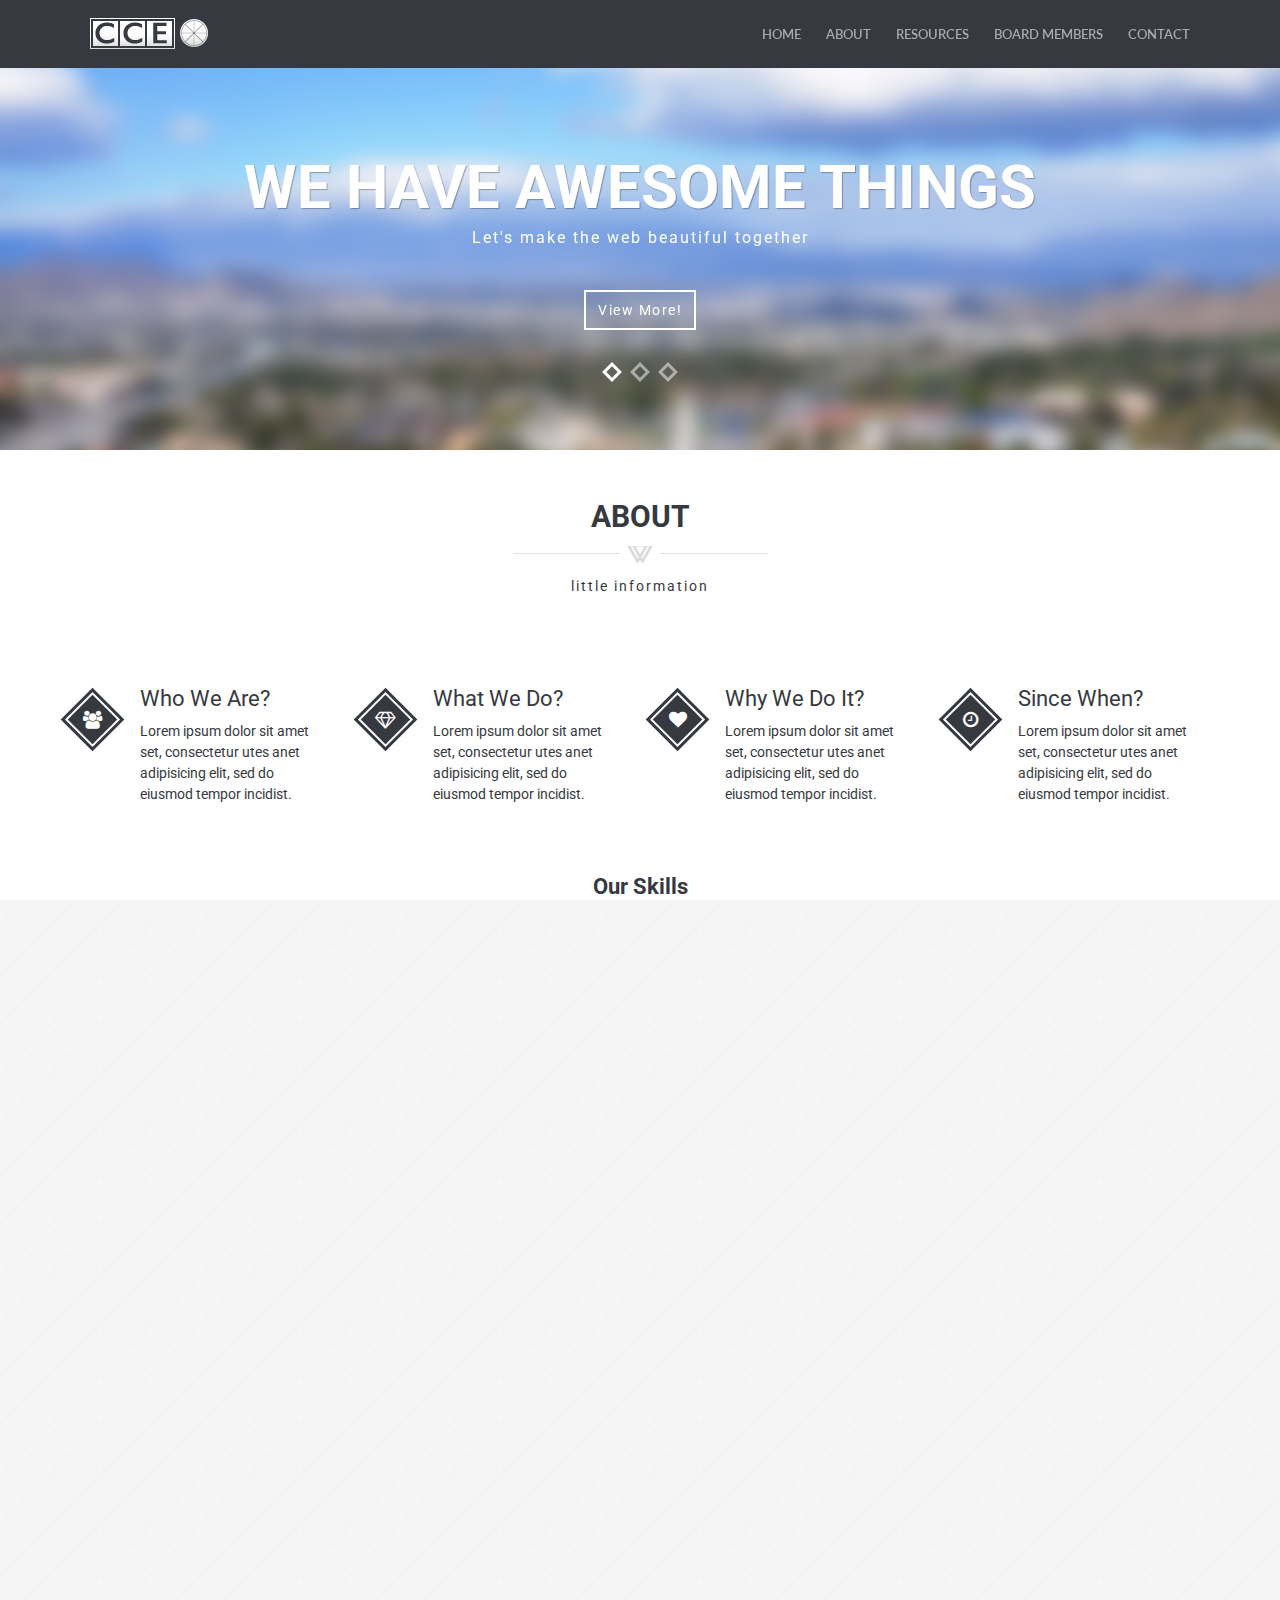
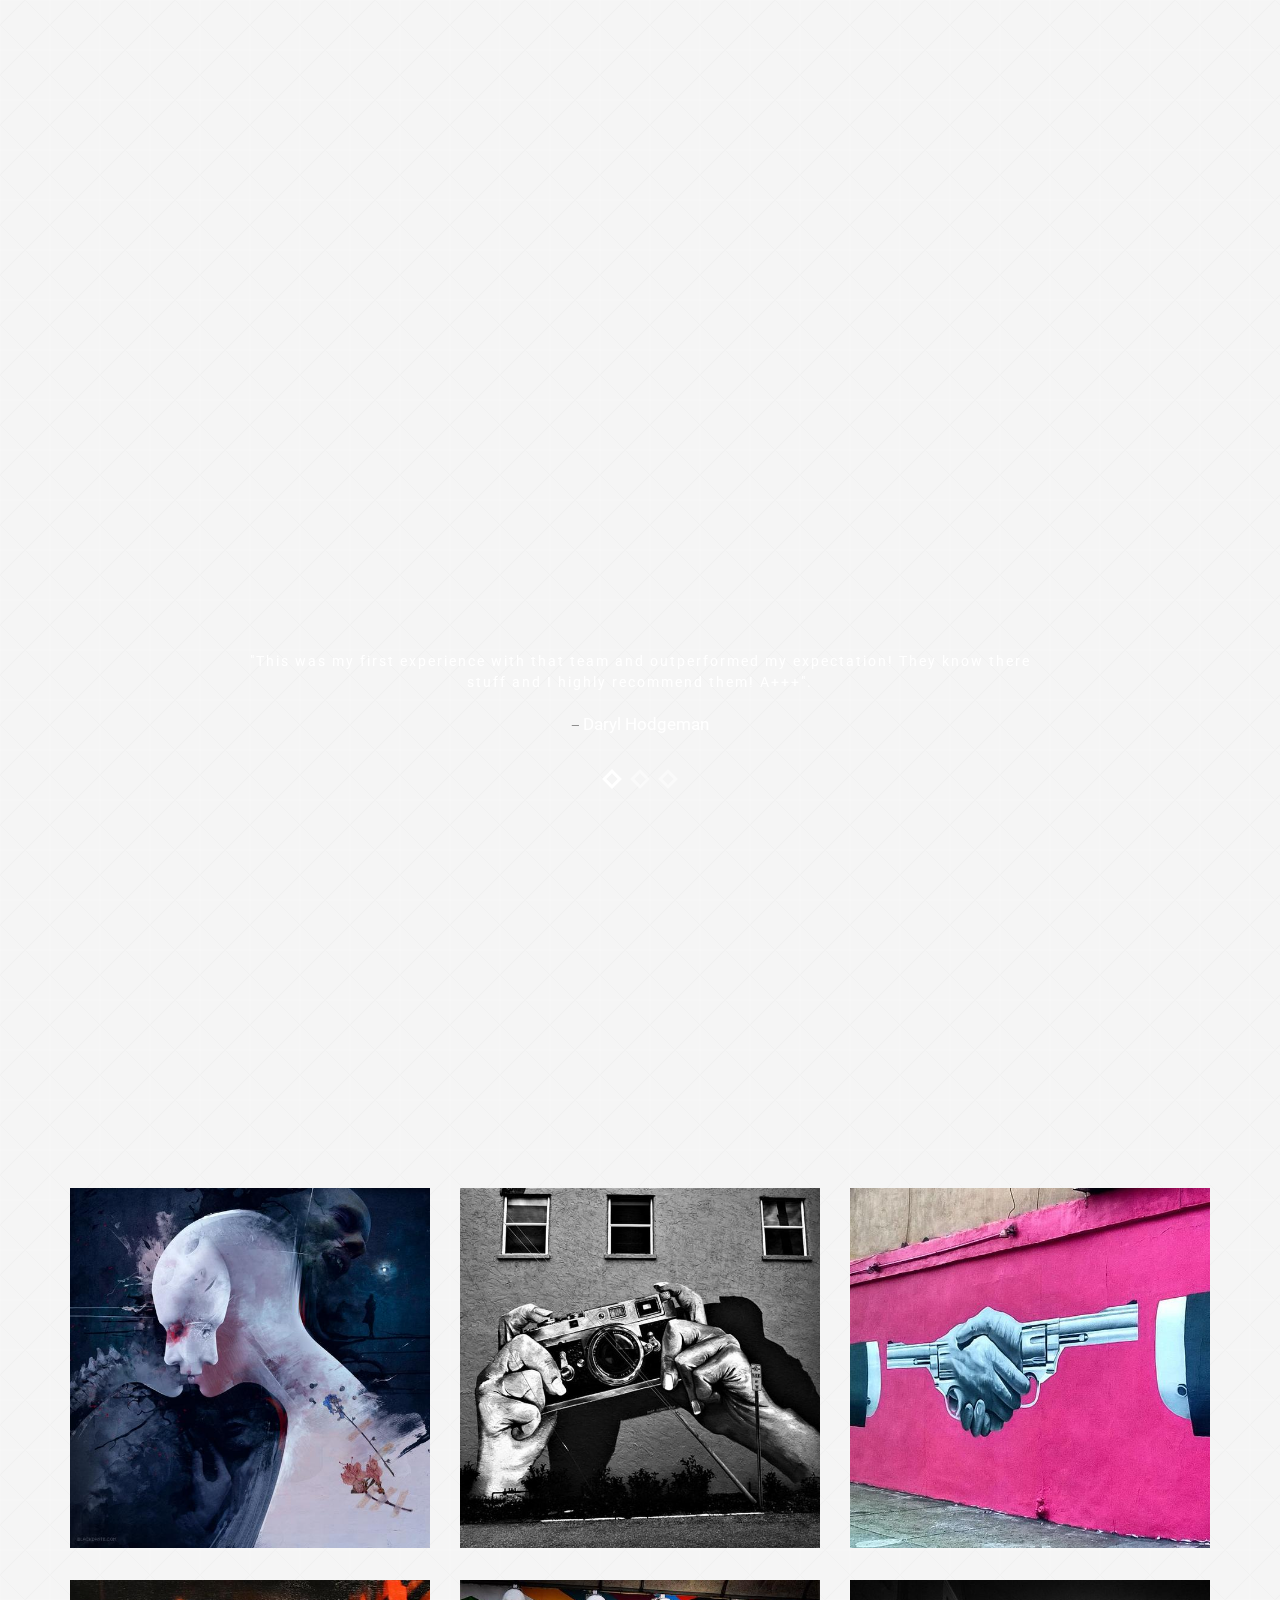
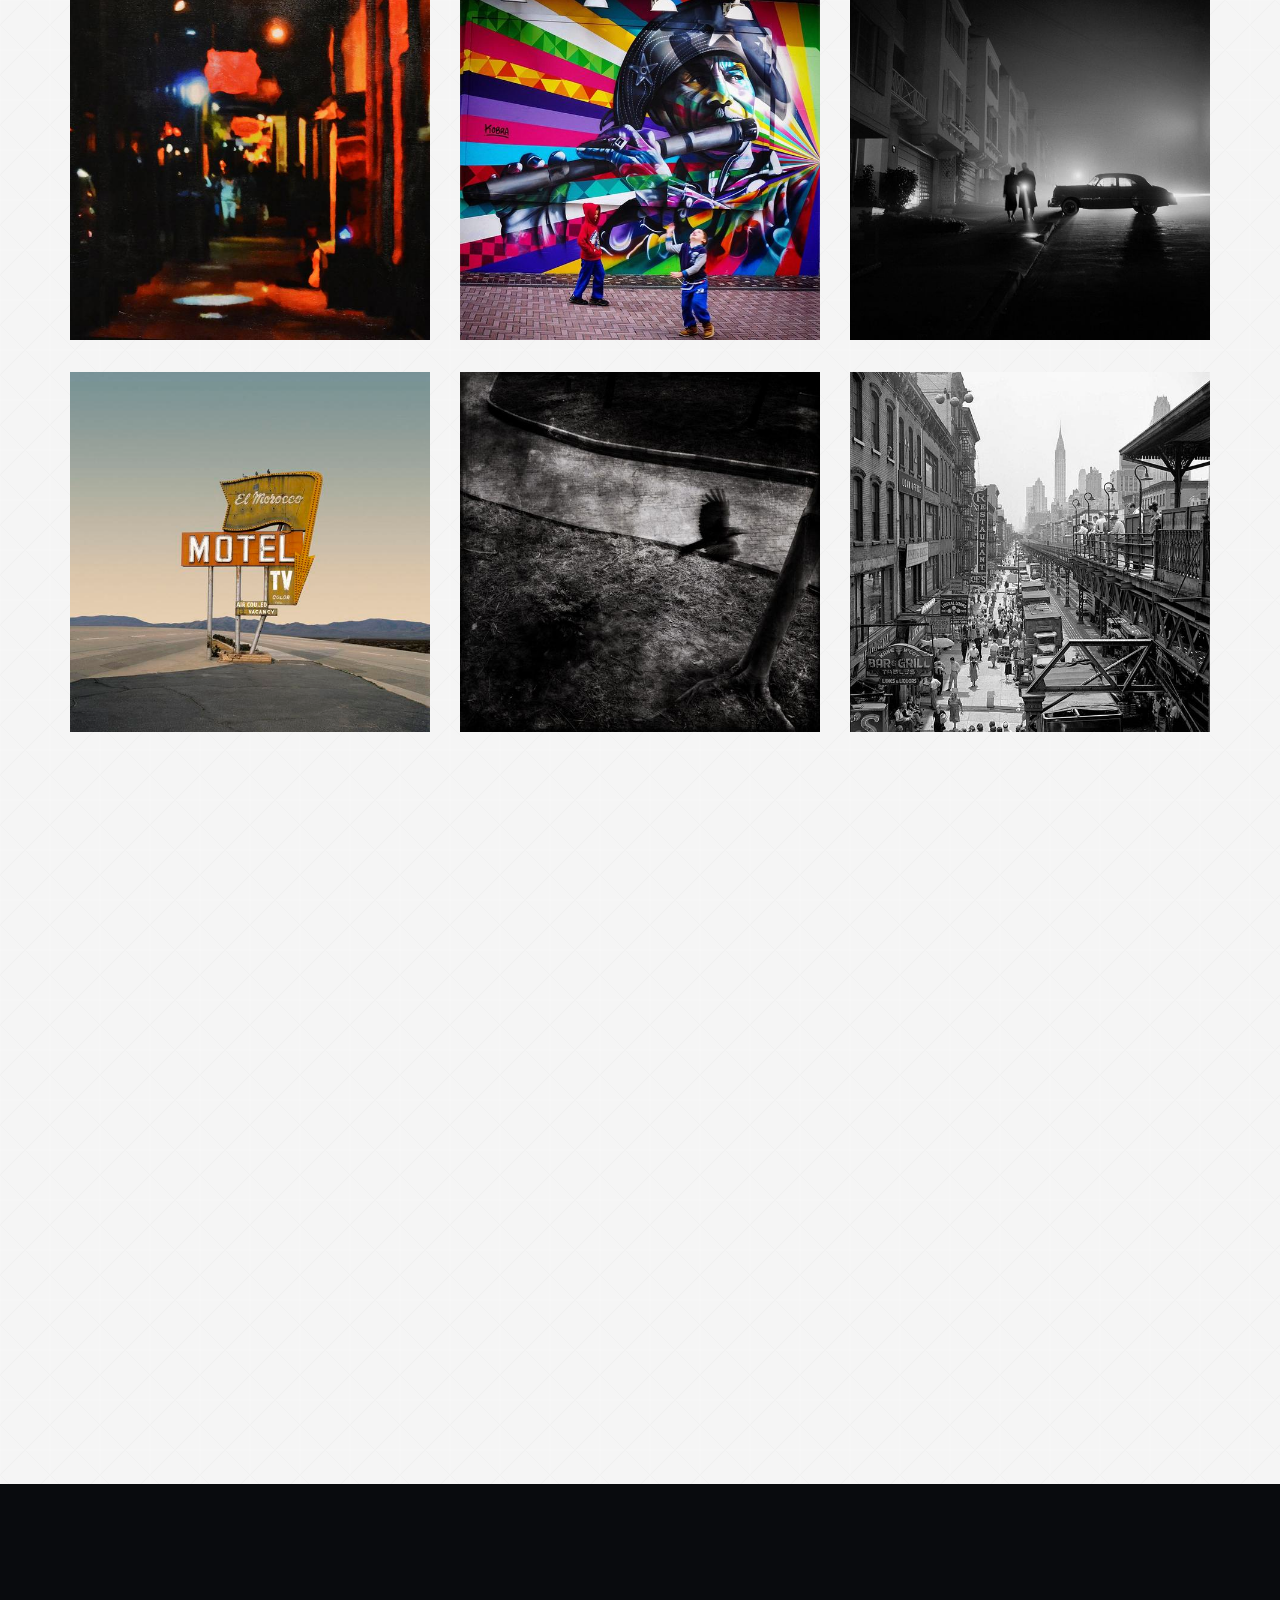
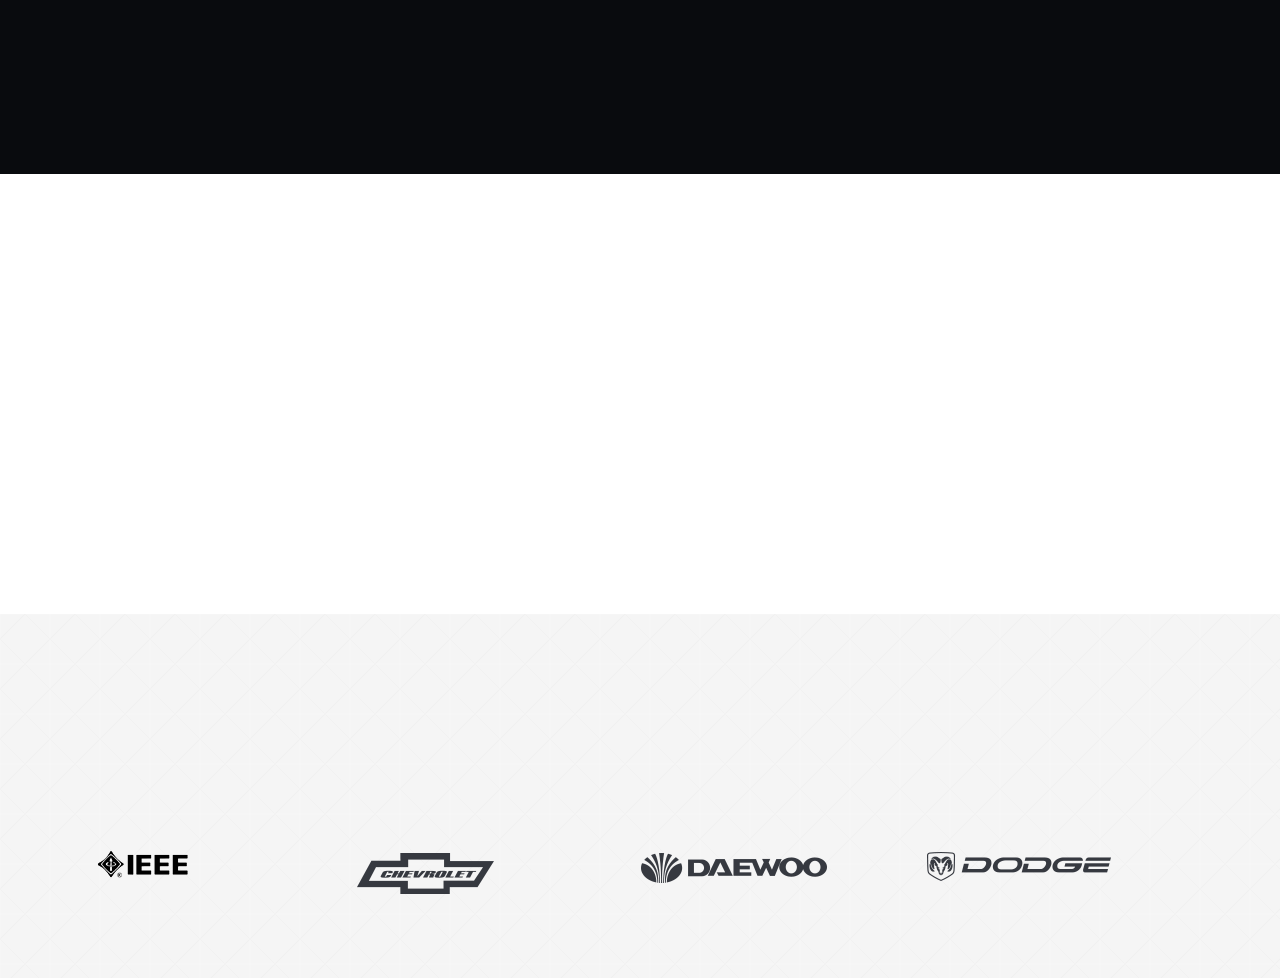
<file: index(bad).html>
<!doctype html>
<!--
	Template:	 Unika - Responsive One Page HTML5 Template
	Author:		 imransdesign.com
	URL:		 http://imransdesign.com/
    Designed By: https://www.behance.net/poljakova
	Version:	1.0	
-->
<html lang="en-US">
	<head>

		<meta charset="utf-8">
		<meta http-equiv="X-UA-Compatible" content="IE=edge">
		<title>UCR CCE</title>
		<!-- Mobile Metas -->
		<meta name="viewport" content="width=device-width, initial-scale=1">
        
        <!-- Google Fonts  -->
		<link href='http://fonts.googleapis.com/css?family=Roboto:400,700,500' rel='stylesheet' type='text/css'> <!-- Body font -->
		<link href='http://fonts.googleapis.com/css?family=Lato:300,400' rel='stylesheet' type='text/css'> <!-- Navbar font -->

		<!-- Libs and Plugins CSS -->
		<link rel="stylesheet" href="inc/bootstrap/css/bootstrap.min.css">
		<link rel="stylesheet" href="inc/animations/css/animate.min.css">
		<link rel="stylesheet" href="inc/font-awesome/css/font-awesome.min.css"> <!-- Font Icons -->
		<link rel="stylesheet" href="inc/owl-carousel/css/owl.carousel.css">
		<link rel="stylesheet" href="inc/owl-carousel/css/owl.theme.css">

		<!-- Theme CSS -->
        <link rel="stylesheet" href="css/reset.css">
		<link rel="stylesheet" href="css/style.css">
		<link rel="stylesheet" href="css/mobile.css">

		<!-- Skin CSS -->
		<link rel="stylesheet" href="css/skin/cool-gray.css">
        <!-- <link rel="stylesheet" href="css/skin/ice-blue.css"> -->
        <!-- <link rel="stylesheet" href="css/skin/summer-orange.css"> -->
        <!-- <link rel="stylesheet" href="css/skin/fresh-lime.css"> -->
        <!-- <link rel="stylesheet" href="css/skin/night-purple.css"> -->

		<!-- HTML5 Shim and Respond.js IE8 support of HTML5 elements and media queries -->
		<!-- WARNING: Respond.js doesn't work if you view the page via file:// -->

		<!--[if lt IE 9]>
			<script src="https://oss.maxcdn.com/html5shiv/3.7.2/html5shiv.min.js"></script>
			<script src="https://oss.maxcdn.com/respond/1.4.2/respond.min.js"></script>
		<![endif]-->

	</head>

    <body data-spy="scroll" data-target="#main-navbar">
        <div class="page-loader"></div>  <!-- Display loading image while page loads -->
    	<div class="body">
        
            <!--========== BEGIN HEADER ==========-->
            <header id="header" class="header-main">

                <!-- Begin Navbar -->
                <nav id="main-navbar" class="navbar navbar-default navbar-fixed-top" role="navigation"> <!-- Classes: navbar-default, navbar-inverse, navbar-fixed-top, navbar-fixed-bottom, navbar-transparent. Note: If you use non-transparent navbar, set "height: 98px;" to #header -->

                  <div class="container">

                    <!-- Brand and toggle get grouped for better mobile display -->
                    <div class="navbar-header">
                      <button type="button" class="navbar-toggle collapsed" data-toggle="collapse" data-target="#bs-example-navbar-collapse-1">
                        <span class="sr-only">Toggle navigation</span>
                        <span class="icon-bar"></span>
                        <span class="icon-bar"></span>
                        <span class="icon-bar"></span>
                      </button>
                      <a class="navbar-brand page-scroll" href="index.html">CCE</a>
                    </div>

                    <!-- Collect the nav links, forms, and other content for toggling -->
                    <div class="collapse navbar-collapse" id="bs-example-navbar-collapse-1">
                        <ul class="nav navbar-nav navbar-right">
                            <li><a class="page-scroll" href="body">Home</a></li>
                            <li><a class="page-scroll" href="#about-section">About</a></li>
                            <li><a class="page-scroll" href="#services-section">Resources</a></li>
                            <li><a class="page-scroll" href="#team-section">Board Members</a></li>
                            <li><a class="page-scroll" href="#contact-section">Contact</a></li>
                        </ul>
                    </div><!-- /.navbar-collapse -->
                  </div><!-- /.container -->
                </nav>
                <!-- End Navbar -->

            </header>
            <!-- ========= END HEADER =========-->
            
            
            
            
        	<!-- Begin text carousel intro section -->
			<section id="text-carousel-intro-section" class="parallax" data-stellar-background-ratio="0.5" style="background-image: url(img/slider-bg.jpg);">
				
				<div class="container">
					<div class="caption text-center text-white" data-stellar-ratio="0.7">

						<div id="owl-intro-text" class="owl-carousel">
							<div class="item">
								<h1>We have Awesome things</h1>
								<p>Let's make the web beautiful together</p>
                                <div class="extra-space-l"></div>
								<a class="btn btn-blank" href="https://creativemarket.com/Themetorium" target="_blank" role="button">View More!</a>
							</div>
							<div class="item">
								<h1>Join with us</h1>
								<p>To the greatest Journey</p>
								<div class="extra-space-l"></div>
								<a class="btn btn-blank" href="https://creativemarket.com/Themetorium" target="_blank" role="button">View More!</a>
							</div>
							<div class="item">
								<h1>I'm Unika</h1>
								<p>One Page Responsive Theme</p>
								<div class="extra-space-l"></div>
								<a class="btn btn-blank" href="https://creativemarket.com/Themetorium" target="_blank" role="button">View More!</a>
							</div>
						</div>

					</div> <!-- /.caption -->
				</div> <!-- /.container -->

			</section>
			<!-- End text carousel intro section -->
                
                
                
                
            <!-- Begin about section -->
			<section id="about-section" class="page bg-style1">
                <!-- Begin page header-->
                <div class="page-header-wrapper">
                    <div class="container">
                        <div class="page-header text-center wow fadeInUp" data-wow-delay="0.3s">
                            <h2>About</h2>
                            <div class="devider"></div>
                            <p class="subtitle">little information</p>
                        </div>
                    </div>
                </div>
                <!-- End page header-->

                <!-- Begin rotate box-1 -->
                <div class="rotate-box-1-wrapper">
                    <div class="container">
                        <div class="row">
                            <div class="col-md-3 col-sm-6">
                                <a href="#" class="rotate-box-1 square-icon wow zoomIn" data-wow-delay="0">
                                    <span class="rotate-box-icon"><i class="fa fa-users"></i></span>
                                    <div class="rotate-box-info">
                                        <h4>Who We Are?</h4>
                                        <p>Lorem ipsum dolor sit amet set, consectetur utes anet adipisicing elit, sed do eiusmod tempor incidist.</p>
                                    </div>
                                </a>
                            </div>

                            <div class="col-md-3 col-sm-6">
                                <a href="#" class="rotate-box-1 square-icon wow zoomIn" data-wow-delay="0.2s">
                                    <span class="rotate-box-icon"><i class="fa fa-diamond"></i></span>
                                    <div class="rotate-box-info">
                                        <h4>What We Do?</h4>
                                        <p>Lorem ipsum dolor sit amet set, consectetur utes anet adipisicing elit, sed do eiusmod tempor incidist.</p>
                                    </div>
                                </a>
                            </div>

                            <div class="col-md-3 col-sm-6">
                                <a href="#" class="rotate-box-1 square-icon wow zoomIn" data-wow-delay="0.4s">
                                    <span class="rotate-box-icon"><i class="fa fa-heart"></i></span>
                                    <div class="rotate-box-info">
                                        <h4>Why We Do It?</h4>
                                        <p>Lorem ipsum dolor sit amet set, consectetur utes anet adipisicing elit, sed do eiusmod tempor incidist.</p>
                                    </div>
                                </a>
                            </div>
                            
                            <div class="col-md-3 col-sm-6">
                                <a href="#" class="rotate-box-1 square-icon wow zoomIn" data-wow-delay="0.6s">
                                    <span class="rotate-box-icon"><i class="fa fa-clock-o"></i></span>
                                    <div class="rotate-box-info">
                                        <h4>Since When?</h4>
                                        <p>Lorem ipsum dolor sit amet set, consectetur utes anet adipisicing elit, sed do eiusmod tempor incidist.</p>
                                    </div>
                                </a>
                            </div>
                            
                        </div> <!-- /.row -->
                    </div> <!-- /.container -->
                </div>
                <!-- End rotate box-1 -->
                
                <div class="extra-space-l"></div>
                
                <!-- Begin page header--> 
                <div class="page-header-wrapper">
                    <div class="container">
                        <div class="page-header text-center wow fadeInUp" data-wow-delay="0.3s">
                            <h4>Our Skills</h4>
                        </div>
                    </div>
                </div>
                <!-- End page header-->
                
                <!-- Begin Our Skills -->
                <div class="our-skills">
                	<div class="container">
                    	<div class="row">
                        
                        	<div class="col-sm-6">
                                <div class="skill-bar wow slideInLeft" data-wow-delay="0.2s">
                                    <div class="progress-lebel">
                                        <h6>Photoshop & Illustrator</h6>
                                    </div>
                                    <div class="progress">
                                      <div class="progress-bar" role="progressbar" aria-valuenow="75" aria-valuemin="0" aria-valuemax="100" style="width: 75%;">
                                      </div>
                                    </div>
                                </div>
                            </div>
                            
                            <div class="col-sm-6">
                                <div class="skill-bar wow slideInRight" data-wow-delay="0.2s">
                                    <div class="progress-lebel">
                                        <h6>WordPress</h6>
                                    </div>
                                    <div class="progress">
                                      <div class="progress-bar" role="progressbar" aria-valuenow="85" aria-valuemin="0" aria-valuemax="100" style="width: 85%;">
                                      </div>
                                    </div>
                                </div>
                            </div>
                            
                            <div class="col-sm-6">
                                <div class="skill-bar wow slideInLeft" data-wow-delay="0.4s">
                                    <div class="progress-lebel">
                                        <h6>Html & Css</h6>
                                    </div>
                                    <div class="progress">
                                      <div class="progress-bar" role="progressbar" aria-valuenow="95" aria-valuemin="0" aria-valuemax="100" style="width: 95%;">
                                      </div>
                                    </div>
                                </div>
                            </div>
                            
                            <div class="col-sm-6">
                                <div class="skill-bar wow slideInRight" data-wow-delay="0.4s">
                                    <div class="progress-lebel">
                                        <h6>Javascript</h6>
                                    </div>
                                    <div class="progress">
                                      <div class="progress-bar" role="progressbar" aria-valuenow="70" aria-valuemin="0" aria-valuemax="100" style="width: 70%;">
                                      </div>
                                    </div>
                                </div>
                            </div>
                            
                        </div> <!-- /.row -->
                    </div> <!-- /.container -->
                </div>
                <!-- End Our Skill -->
          </section>
          <!-- End about section -->

              
              
              
          <!-- Begin cta -->
          <section id="cta-section">
          	<div class="cta">
            	<div class="container">
                	<div class="row">
                    
                    	<div class="col-md-9">
                        	<h1>Download Our Pdf</h1>
                            <p>Inspired by nature, follow technology, appreciate the classics. You can build modern & professional websites with Unika. The possibilities are just endless.</p>
                        </div>
                        
                        <div class="col-md-3">
                        	<div class="cta-btn wow bounceInRight" data-wow-delay="0.4s">
                        <a class="btn btn-default btn-lg" href="http://www.imransdesign.com/" target="_blank" role="button">Download</a>
                        	</div>
                        </div>
                        
                    </div> <!-- /.row -->
                </div> <!-- /.container -->
            </div>
          </section>
          <!-- End cta -->

              
              
              
            <!-- Begin Services -->
            <section id="services-section" class="page text-center">
                <!-- Begin page header-->
                <div class="page-header-wrapper">
                    <div class="container">
                        <div class="page-header text-center wow fadeInDown" data-wow-delay="0.4s">
                            <h2>Services</h2>
                            <div class="devider"></div>
                            <p class="subtitle">what we really know how</p>
                        </div>
                    </div>
                </div>
                <!-- End page header-->
            
                <!-- Begin roatet box-2 -->
                <div class="rotate-box-2-wrapper">
                    <div class="container">
                        <div class="row">
                            <div class="col-md-3 col-sm-6">
                                <a href="#" class="rotate-box-2 square-icon text-center wow zoomIn" data-wow-delay="0">
                                    <span class="rotate-box-icon"><i class="fa fa-mobile"></i></span>
                                    <div class="rotate-box-info">
                                        <h4>App Development</h4>
                                        <p>Lorem ipsum dolor sit amet set, consectetur utes anet adipisicing elit, sed do eiusmod tempor incidist.</p>
                                    </div>
                                </a>
                            </div>
            
                            <div class="col-md-3 col-sm-6">
                                <a href="#" class="rotate-box-2 square-icon text-center wow zoomIn" data-wow-delay="0.2s">
                                    <span class="rotate-box-icon"><i class="fa fa-pie-chart"></i></span>
                                    <div class="rotate-box-info">
                                        <h4>Ui Design</h4>
                                        <p>Lorem ipsum dolor sit amet set, consectetur utes anet adipisicing elit, sed do eiusmod tempor incidist.</p>
                                    </div>
                                </a>
                            </div>
            
                            <div class="col-md-3 col-sm-6">
                                <a href="#" class="rotate-box-2 square-icon text-center wow zoomIn" data-wow-delay="0.4s">
                                    <span class="rotate-box-icon"><i class="fa fa-cloud"></i></span>
                                    <div class="rotate-box-info">
                                        <h4>Cloud Hosting</h4>
                                        <p>Lorem ipsum dolor sit amet set, consectetur utes anet adipisicing elit, sed do eiusmod tempor incidist.</p>
                                    </div>
                                </a>
                            </div>
                            
                            <div class="col-md-3 col-sm-6">
                                <a href="#" class="rotate-box-2 square-icon text-center wow zoomIn" data-wow-delay="0.6s">
                                    <span class="rotate-box-icon"><i class="fa fa-pencil"></i></span>
                                    <div class="rotate-box-info">
                                        <h4>Coding Pen</h4>
                                        <p>Lorem ipsum dolor sit amet set, consectetur utes anet adipisicing elit, sed do eiusmod tempor incidist.</p>
                                    </div>
                                </a>
                            </div>
                            
                        </div> <!-- /.row -->
                    </div> <!-- /.container -->
                    
                    <div class="container">
                        <!-- Cta Button -->
                        <div class="extra-space-l"></div>
                        <div class="text-center">
                    		<a class="btn btn-default btn-lg-xl" href="http://www.imransdesign.com/" target="_blank" role="button">Large Button</a>
                        </div>
                    </div> <!-- /.container -->                       
                </div>
                <!-- End rotate-box-2 -->
            </section>
            <!-- End Services -->
              
              
              
              
            <!-- Begin testimonials -->
            <section id="testimonial-section">
                <div id="testimonial-trigger" class="testimonial text-white parallax" data-stellar-background-ratio="0.5" style="background-image: url(img/testimonial-bg.jpg);">
                    <div class="cover"></div>
                    <!-- Begin page header-->
                    <div class="page-header-wrapper">
                        <div class="container">
                            <div class="page-header text-center wow fadeInDown" data-wow-delay="0.4s">
                                <h2>Reviews</h2>
                                <div class="devider"></div>
                                <p class="subtitle">What people say about us</p>
                            </div>
                        </div>
                    </div>
                    <!-- End page header-->
                    <div class="container">
                        <div class="testimonial-inner center-block text-center">
                            <div id="owl-testimonial" class="owl-carousel">
                                <div class="item">
                                    <blockquote>
                                        <p>"This was my first experience with that team and outperformed my expectation! They know there stuff and I highly recommend them! A+++".</p>
                                        <footer><cite title="Source Title">Daryl Hodgeman</cite></footer>
                                    </blockquote>
                                </div>
                                <div class="item">
                                    <blockquote>
                                        <p>"Lorem ipsum dolor sit amet, consectetur adipisicing elit, sed do eiusmod
                                        tempor incididunt ut labore et dolore magna aliqua."</p>
                                        <footer><cite title="Source Title">John Doe</cite></footer>
                                    </blockquote>
                                </div>
                                <div class="item">
                                    <blockquote>
                                        <p>"Quis nostrud exercitation ullamco laboris nisi ut aliquip ex ea commodo
                                        consequat. Duis aute irure dolor in reprehenderit in voluptate velit esse
                                        cillum dolore eu fugiat nulla pariatur. Excepteur sint occaecat cupidatat non
                                        proident, sunt in culpa qui officia deserunt mollit".</p>
                                        <footer><cite title="Source Title">John Doe</cite></footer>
                                    </blockquote>
                                </div>
                            </div>
                        </div>
                    </div>
                </div>
            </section>
            <!-- End testimonials -->
                

                
                
            <!-- Begin Portfolio -->
            <section id="portfolio-section" class="page bg-style1">
            	<div class="container">
                    <div class="row">
                        <div class="col-md-12">
                            <div class="portfolio">
                                <!-- Begin page header-->
                                <div class="page-header-wrapper">
                                    <div class="container">
                                        <div class="page-header text-center wow fadeInDown" data-wow-delay="0.4s">
                                            <h2>Our Works</h2>
                                            <div class="devider"></div>
                                            <p class="subtitle">What we are proud of</p>
                                        </div>
                                    </div>
                                </div>
                                <!-- End page header-->
                                <div class="portfoloi_content_area" >
                                    <div class="portfolio_menu" id="filters">
                                        <ul>
                                            <li class="active_prot_menu"><a href="#porfolio_menu" data-filter="*">all</a></li>
                                            <li><a href="#porfolio_menu" data-filter=".websites">websites</a></li>
                                            <li><a href="#porfolio_menu" data-filter=".webDesign" >web design</a></li>
                                            <li><a href="#porfolio_menu" data-filter=".appsDevelopment">apps development</a></li>
                                            <li><a href="#porfolio_menu" data-filter=".GraphicDesign">graphic design</a></li>
                                            <li><a href="#porfolio_menu" data-filter=".responsive">responsive</a></li>
                                        </ul>
                                    </div>
                                    <div class="portfolio_content">
                                        <div class="row"  id="portfolio">
                                            <div class="col-xs-12 col-sm-4 appsDevelopment">
                                                <div class="portfolio_single_content">
                                                    <img src="img/portfolio/p1.jpg" alt="title"/>
                                                    <div>
                                                        <a href="#">Skull Awesome</a>
                                                        <span>Subtitle</span>
                                                    </div>
                                                </div>
                                            </div>
                                            <div class="col-xs-12 col-sm-4 GraphicDesign">
                                                <div class="portfolio_single_content">
                                                    <img src="img/portfolio/p2.jpg" alt="title"/>
                                                    <div>
                                                        <a href="#">Photo Frame</a>
                                                        <span>Subtitle</span>
                                                    </div>
                                                </div>
                                            </div>
                                            <div class="col-xs-12 col-sm-4 responsive">
                                                <div class="portfolio_single_content">
                                                    <img src="img/portfolio/p3.jpg" alt="title"/>
                                                    <div>
                                                        <a href="#">Hand Shots</a>
                                                        <span>Subtitle</span>
                                                    </div>
                                                </div>
                                            </div>
                                            <div class="col-xs-12 col-sm-4 webDesign websites">
                                                <div class="portfolio_single_content">
                                                    <img src="img/portfolio/p4.jpg" alt="title"/>
                                                    <div>
                                                        <a href="#">Night Abstract</a>
                                                        <span>Subtitle</span>
                                                    </div>
                                                </div>
                                            </div>
                                            <div class="col-xs-12 col-sm-4 appsDevelopment websites">
                                                <div class="portfolio_single_content">
                                                    <img src="img//portfolio/p5.jpg" alt="title"/>
                                                    <div>
                                                        <a href="#">Joy of Independence</a>
                                                        <span>Subtitle</span>
                                                    </div>
                                                </div>
                                            </div>
                                            <div class="col-xs-12 col-sm-4 GraphicDesign">
                                                <div class="portfolio_single_content">
                                                    <img src="img/portfolio/p6.jpg" alt="title"/>
                                                    <div>
                                                        <a href="#">Night Crawlers</a>
                                                        <span>Subtitle</span>
                                                    </div>
                                                </div>
                                            </div>
                                            <div class="col-xs-12 col-sm-4 responsive">
                                                <div class="portfolio_single_content">
                                                    <img src="img/portfolio/p7.jpg" alt="title"/>
                                                    <div>
                                                        <a href="#">Last Motel</a>
                                                        <span>Subtitle</span>
                                                    </div>
                                                </div>
                                            </div>
                                            <div class="col-xs-12 col-sm-4 GraphicDesign">
                                                <div class="portfolio_single_content">
                                                    <img src="img/portfolio/p8.jpg" alt="title"/>
                                                    <div>
                                                        <a href="#">Dirk Road</a>
                                                        <span>Subtitle</span>
                                                    </div>
                                                </div>
                                            </div>
                                            <div class="col-xs-12 col-sm-4 websites">
                                                <div class="portfolio_single_content">
                                                    <img src="img/portfolio/p9.jpg" alt="title"/>
                                                    <div>
                                                        <a href="#">Old is Gold</a>
                                                        <span>Subtitle</span>
                                                    </div>
                                                </div>
                                            </div>
                                        </div>
                                    </div>
                                </div>
                            
                            </div>
                        </div>
                    </div>
                </div>
            </section>
            <!-- End portfolio -->
            
                
                
                
            <!-- Begin counter up -->
            <section id="counter-section">                					
				<div id="counter-up-trigger" class="counter-up text-white parallax" data-stellar-background-ratio="0.5" style="background-image: url(img/counter-bg.jpg);">
					<div class="cover"></div>
                    <!-- Begin page header-->
                    <div class="page-header-wrapper">
                        <div class="container">
                            <div class="page-header text-center wow fadeInDown" data-wow-delay="0.4s">
                                <h2>Some Fun Facts</h2>
                                <div class="devider"></div>
                                <p class="subtitle">Before anyone is not told</p>
                            </div>
                        </div>
                    </div>
                    <!-- End page header-->
					<div class="container">

						<div class="row">

							<div class="fact text-center col-md-3 col-sm-6">
								<div class="fact-inner">
									<i class="fa fa-users fa-3x"></i>
                                    <div class="extra-space-l"></div>
									<span class="counter">6666</span>
									<p class="lead">Clients Worked With</p>
								</div>
							</div>

							<div class="fact text-center col-md-3 col-sm-6">
								<div class="fact-inner">
									<i class="fa fa-leaf fa-3x"></i>
                                    <div class="extra-space-l"></div>
									<span class="counter">800</span>
									<p class="lead">Completed Projects</p>
								</div>
							</div>

							<div class="fact text-center col-md-3 col-sm-6">
								<div class="fact-inner">
									<i class="fa fa-trophy fa-3x"></i>
                                    <div class="extra-space-l"></div>
									<span class="counter">55</span>
									<p class="lead">Winning Awards</p>
								</div>
							</div>

							<div class="fact last text-center col-md-3 col-sm-6">
								<div class="fact-inner">
									<i class="fa fa-coffee fa-3x"></i>
                                    <div class="extra-space-l"></div>
									<span class="counter">1100</span>
									<p class="lead">Cups of tea drinking</p>
								</div>
							</div>

						</div> <!-- /.row -->
					</div> <!-- /.container -->
				</div>
            </section>
			<!-- End counter up -->
                
                
                
                
            <!-- Begin team-->
            <section id="team-section" class="page">
                <!-- Begin page header-->
                <div class="page-header-wrapper">
                    <div class="container">
                        <div class="page-header text-center wow fadeInDown" data-wow-delay="0.4s">
                            <h2>Board Members</h2>
                            <div class="devider"></div>
                            <p class="subtitle">About us</p>
                        </div>
                    </div>
                </div>
                <!-- End page header-->
                <div class="container">
                    <div class="row">
                        <div class="team-items">
                            <div class="col-md-2">
                                <div class="team-container wow bounceIn" data-wow-delay="0.2s">
                                    <div class="team-item">
                                        <div class="team-triangle">
                                            <div class="content">
                                                <img src="img/team/jeff.jpg" alt="title"/>
                                                <div class="team-hover text-center">
                                                    <i class="fa fa-male"></i>
                                                    	<p>President</p>
                                             	 	<p>Jeffrey McDaniel</p>	  
                                                </div>
                                            </div>
                                        </div>
                                    </div>
                                </div>
                            </div>
                            <div class="col-md-2">
                                <div class="team-container wow bounceIn" data-wow-delay="0.3s">
                                    <div class="team-item">
                                        <div class="team-triangle">
                                            <div class="content">
                                                <img src="img/team/arav.jpg" alt="title"/>
                                                <div class="team-hover text-center">
                                                    <i class="fa fa-male"></i>
                                                    <p>Vice President</p>
                                                    <p>Arav Batra</p>
                                                </div>
                                            </div>
                                        </div>
                                    </div>
                                </div>
                            </div>
                            <div class="col-md-2">
                                <div class="team-container wow bounceIn" data-wow-delay="0.4s">
                                    <div class="team-item">
                                        <div class="team-triangle">
                                            <div class="content">
                                                <img src="img/team/steve.jpg" alt="title"/>
                                                <div class="team-hover text-center">
                                                    <i class="fa fa-male"></i>
                                                    <p>Secretary</p>
                                                    <p>Steve Jobs</p>
                                                </div>
                                            </div>  
                                        </div>
                                    </div>
                                </div>
                            </div>
    
                            <div class="col-md-2">
                                <div class="team-container wow bounceIn" data-wow-delay="0.5s">
                                    <div class="team-item">
                                        <div class="team-triangle">
                                            <div class="content">
                                                <img src="img/team/brian.jpg" alt="title"/>
                                                <div class="team-hover text-center">
                                                    <i class="fa fa-male"></i>
                                                    <p>Treasurer</p>
                                                    <p>Brian Murillo</p>
                                                </div>
                                            </div>
                                        </div>
                                    </div>
                                </div>
                            </div>
                              <div class="col-md-2">
                                <div class="team-container wow bounceIn" data-wow-delay="0.5s">
                                    <div class="team-item">
                                        <div class="team-triangle">
                                            <div class="content">
                                                <img src="img/team/alvin.jpg" alt="title"/>
                                                <div class="team-hover text-center">
                                                    <i class="fa fa-male"></i>
                                                    <p>Treasurer</p>
                                                    <p>Alvin Cheng</p>
                                                </div>
                                            </div>
                                        </div>
                                    </div>
                                </div>
                            </div>
                            <div class="col-md-2">
                                <div class="team-container wow bounceIn" data-wow-delay="0.6s">
                                    <div class="team-item">
                                        <div class="team-triangle">
                                            <div class="content">
                                                <img src="img/team/john.jpg" alt="title"/>
                                                <div class="team-hover text-center">
                                                    <i class="fa fa-male"></i>
                                                    <p>Web Master</p>
                                                    <p>John Pham</p>
                                                </div>
                                            </div>
                                        </div>
                                    </div>
                                </div>
                            </div>
                            <div class="col-md-2">
                                <div class="team-container wow bounceIn" data-wow-delay="0.7s">
                                    <div class="team-item">
                                        <div class="team-triangle">
                                            <div class="content">
                                                <img src="img/team/brian.jpg" alt="title"/>
                                                <div class="team-hover text-center">
                                                    <i class="fa fa-male"></i>
                                                    <p>Industry Liason</p>
                                                    <p>Brian Crites</p>
                                                </div>
                                            </div>  
                                        </div>
                                    </div>
                                </div>
                            </div>
                            <div class="col-md-2">
                                <div class="team-container wow bounceIn" data-wow-delay="0.8s">
                                    <div class="team-item">
                                        <div class="team-triangle">
                                            <div class="content">
                                                <img src="img/team/steve.jpg" alt="title"/>
                                                <div class="team-hover text-center">
                                                    <i class="fa fa-female"></i>
                                                    <p>Industry Liason</p>
                                                    <p>Clayton Yantzer</p>
                                                </div>
                                            </div>
                                        </div>
                                    </div>
                                </div>
                            </div>
                              <div class="col-md-2">
                                <div class="team-container wow bounceIn" data-wow-delay="0.5s">
                                    <div class="team-item">
                                        <div class="team-triangle">
                                            <div class="content">
                                                <img src="img/team/robinc.jpg" alt="title"/>
                                                <div class="team-hover text-center">
                                                    <i class="fa fa-male"></i>
                                                    <p>SOBA Representative</p>
                                                    <p>Robin Chen</p>
                                                </div>
                                            </div>
                                        </div>
                                    </div>
                                </div>
                            </div>
                              <div class="col-md-2">
                                <div class="team-container wow bounceIn" data-wow-delay="0.5s">
                                    <div class="team-item">
                                        <div class="team-triangle">
                                            <div class="content">
                                                <img src="img/team/steve.jpg" alt="title"/>
                                                <div class="team-hover text-center">
                                                    <i class="fa fa-male"></i>
                                                    <p>BCOE Representative</p>
                                                    <p>Taimaru Provensal</p>
                                                </div>
                                            </div>
                                        </div>
                                    </div>
                                </div>
                            </div>
                              <div class="col-md-2">
                                <div class="team-container wow bounceIn" data-wow-delay="0.5s">
                                    <div class="team-item">
                                        <div class="team-triangle">
                                            <div class="content">
                                                <img src="img/team/haasith.jpg" alt="title"/>
                                                <div class="team-hover text-center">
                                                    <i class="fa fa-male"></i>
                                                    <p>BCOE Representative</p>
                                                    <p>Haasith Sanka</p>
                                                </div>
                                            </div>
                                        </div>
                                    </div>
                                </div>
                            </div>
                              <div class="col-md-2">
                                <div class="team-container wow bounceIn" data-wow-delay="0.5s">
                                    <div class="team-item">
                                        <div class="team-triangle">
                                            <div class="content">
                                                <img src="img/team/steve.jpg" alt="title"/>
                                                <div class="team-hover text-center">
                                                    <i class="fa fa-male"></i>
                                                    <p>CNAS Representative</p>
                                                    <p>Steve Jobs</p>
                                                </div>
                                            </div>
                                        </div>
                                    </div>
                                </div>
                            </div>
                              <div class="col-md-2">
                                <div class="team-container wow bounceIn" data-wow-delay="0.5s">
                                    <div class="team-item">
                                        <div class="team-triangle">
                                            <div class="content">
                                                <img src="img/team/ben.jpg" alt="title"/>
                                                <div class="team-hover text-center">
                                                    <i class="fa fa-male"></i>
                                                    <p>CHASS Representative</p>
                                                    <p>Ben Yetton</p>
                                                </div>
                                            </div>
                                        </div>
                                    </div>
                                </div>
                            </div>
                            <div class="clearfix"></div>
                        </div>  
                    </div>
                </div>

            </section>
            <!-- End team-->
                
                
                
                
            <!-- Begin partners -->
            <section id="partners-section">
                <!-- Begin page header-->
                <div class="page-header-wrapper">
                    <div class="container">
                        <div class="page-header text-center wow fadeInDown" data-wow-delay="0.4s">
                            <h2>Our Partners</h2>
                            <div class="devider"></div>
                            <p class="subtitle">Those who trust us</p>
                        </div>
                    </div>
                </div>
                <!-- End page header-->
                <div class="container">
                    <div id="owl-partners" class="owl-carousel">
                        <img src="img/partners/1.png" alt="img">
                        <img src="img/partners/2.png" alt="img">
                        <img src="img/partners/3.png" alt="img">
                        <img src="img/partners/4.png" alt="img">
                        <img src="img/partners/5.png" alt="img">
                        <img src="img/partners/6.png" alt="img">
                        <img src="img/partners/7.png" alt="img">
                    </div>
                </div>
            </section>
            <!-- End partners -->
</div>
            <!-- Begin social section -->
			<section id="social-section">
            
                 <!-- Begin page header-->
                <div class="page-header-wrapper">
                    <div class="container">
                        <div class="page-header text-center wow fadeInDown" data-wow-delay="0.4s">
                            <h2>Join Us</h2>
                            <div class="devider"></div>
                            <p class="subtitle">Follow us on social networks</p>
                        </div>
                    </div>
                </div>
                <!-- End page header-->
                
                <div class="container">
                	<ul class="social-list">
                		<center><li> <a href="#" class="rotate-box-1 square-icon text-center wow zoomIn" data-wow-delay="0.3s"><span class="rotate-box-icon"><i class="fa fa-facebook"></i></span></a></li>
                		<li> <a href="#" class="rotate-box-1 square-icon text-center wow zoomIn" data-wow-delay="0.4s"><span class="rotate-box-icon"><i class="fa fa-twitter"></i></span></a></li></center>                
                    </ul>
                </div>
                
            </section>
            <!-- End social section -->
                
                
                
                
            <!-- Begin contact section -->
			<section id="contact-section" class="page text-white parallax" data-stellar-background-ratio="0.5" style="background-image: url(img/map-bg.jpg);">
            <div class="cover"></div>
            
                 <!-- Begin page header-->
                <div class="page-header-wrapper">
                    <div class="container">
                        <div class="page-header text-center wow fadeInDown" data-wow-delay="0.4s">
                                <div class="contact-info">
                                    <h2>Our Address</h2>
                                    <div class="devider"></div>
                                    <ul class="contact-address">
			                            <li><i class="fa fa-map-marker fa-lg"></i>&nbsp; 900 University Ave. Riverside CA, 92507</li>
			                            <li><i class="fa fa-phone"></i>&nbsp; 1 -234 -456 -7890</li>
			                            <li><i class="fa fa-envelope"></i> clubname@ucr.edu</li>
			                        </ul>
                                </div>
                            </div>
                        </div>
                    </div>
                </div>
                <!-- End page header-->
                
                <div class="contact wow bounceInRight" data-wow-delay="0.4s">
                    <div class="container">
                    	<div class="row">
                        
                           
                        <!-- use mailchimp -->
                        <div class="col-sm-6">
                                	
                            </div>
                                                                                
                        </div> <!-- /.row -->
                    </div> <!-- /.container -->
                </div>
            </section>
            <!-- End contact section -->
                
                

              
            <!-- Begin footer -->
            <footer class="text-off-white">
            
                <div class="footer-top">
                	<div class="container">
                    	<div class="row wow bounceInLeft" data-wow-delay="0.4s">

                            <div class="col-sm-6 col-md-4">
                            	<h4>Useful Links</h4>
                                <ul class="imp-links">
                                	<li><a href="">Link1</a></li>
                                	<li><a href="">Link2</a></li>
                                	<li><a href="">Link3</a></li>
                                	<li><a href="">Link4</a></li>
                                	<li><a href="">Link5</a></li>
                                	<li><a href="">Link6</a></li>
                                </ul>
                            </div>
                        
                        	<div class="col-sm-6 col-md-4">
                                <h4>Subscribe</h4>
                            	<div id="footer_signup">
                                    <div id="email">
                                        <form id="subscribe" method="POST">
                                            <input type="text" placeholder="Enter email address" name="email" id="address" data-validate="validate(required, email)"/>
                                            <button type="submit">Submit</button>
                                            <span id="result" class="section-description"></span>
                                        </form> 
                                    </div>
                                </div> 
                                <p>Join our mailing list to keep up to date on all things regarding the club.</p> 
                            </div>

                            <div class="col-sm-12 col-md-4">
                                <h4>Inspirational Quotes</h4>
                                <div class="single-tweet">
                                    <div class="tweet-content"> "The true entrepreneur is a doer, not a dreamer."</div>
                                    <div class="tweet-date">Nolan Bushnell | Founder of Atari, Inc.</div>
                                </div>
                                <div class="single-tweet">
                                    <div class="tweet-content"> "I'm convinced that about half of what separates the successful entrepreneurs from the non-successful ones is pure perseverance."</div>
                                    <div class="tweet-date">Steve Jobs | Founder of Apple, Inc.</div>
                                </div>
                            </div>
                            
                        </div> <!-- /.row -->
                    </div> <!-- /.container -->
                </div>
                
                <div class="footer">
                    <div class="container text-center wow fadeIn" data-wow-delay="0.4s">
                        <p class="copyright">Designed By <a href="https://johnpham.net" class="theme-author">John Pham</a> for the UCR Cross Campus Entrepreneurs</p>
                    </div>
                </div>

            </footer>
            <!-- End footer -->

            <a href="#" class="scrolltotop"><i class="fa fa-arrow-up"></i></a> <!-- Scroll to top button -->
                                              
        </div><!-- body ends -->
        
        
        
        
        <!-- Plugins JS -->
		<script src="inc/jquery/jquery-1.11.1.min.js"></script>
		<script src="inc/bootstrap/js/bootstrap.min.js"></script>
		<script src="inc/owl-carousel/js/owl.carousel.min.js"></script>
		<script src="inc/stellar/js/jquery.stellar.min.js"></script>
		<script src="inc/animations/js/wow.min.js"></script>
        <script src="inc/waypoints.min.js"></script>
		<script src="inc/isotope.pkgd.min.js"></script>
		<script src="inc/classie.js"></script>
		<script src="inc/jquery.easing.min.js"></script>
		<script src="inc/jquery.counterup.min.js"></script>
		<script src="inc/smoothscroll.js"></script>

		<!-- Theme JS -->
		<script src="js/theme.js"></script>

    </body> 
        
            
</html>
</file>
<file: css/style.css>
html {
	height: 100% !important;
}
body {
	position: relative;
	height: 100%;
	font-size: 14px;
	color: #363940;
}
body .body {
	height: 100%;
}
.cover {
	position: absolute;
	width: 100%;
	height: 100%;
	left: 0px;
	top: 0px;
	background-color: rgba(0, 46, 82, 0.15);
	padding: 20px;
}
.page {
  overflow: hidden;
  background-color: #fff;
  padding: 50px 0;
}
* {
	border-radius: 0 !important;
	-webkit-border-radius: 0 !important;
	-moz-border-radius: 0 !important;
}
*:focus {
	outline: none !important;
	box-shadow: none !important;
}

/* Begin Fonts */
body {
	font-family: 'Roboto', Helvetica, Arial, sans-serif;
}
h1, h2, h3, h4, h5, h6 {
	font-family: 'Roboto', Helvetica, Arial, sans-serif;
	font-weight: 700;
	margin-bottom: 10px;
}
h1 {
	font-size: 36px;
}
h2 {
	font-size: 30px;
}
h3 {
	font-size: 26px;
}
h4 {
	font-size: 22px;
}
h5 {
	font-size: 18px;
}
p {
	font: 14px/1.5em "Roboto";
}
.navbar-nav > li > a {
	font-family: "Lato", Helvetica, Arial, sans-serif;
}
/* End Fonts */


section {
	position: relative;
}
.page-loader {
	position: fixed;
	left: 0px;
	top: 0px;
	width: 100%;
	height: 100%;
	z-index: 99999;
	background: #FFF url(../img/page-loader.gif) center center no-repeat;
}
.devider {
	width: 100%;
	height: 23px;
	background: url('../img/devider.png') no-repeat center center;
	margin: 5px 0 10px;
}
.thumbnail {
	padding: 15px;
	margin-bottom: 20px;
	background-color: #FFF;
	border: 1px solid #DDD;
	-webkit-transition: all 0.2s ease-in-out;
	-moz-transition: all 0.2s ease-in-out;
	-o-transition: all 0.2s ease-in-out;
	-ms-transition: all 0.2s ease-in-out;
	transition: all 0.2s ease-in-out;
}
.form-control {
	-webkit-box-shadow: none;
	box-shadow: none;
}
.parallax {
	position: relative;
	background-position: 0 0;
	background-repeat: no-repeat;
	background-attachment: fixed;
	-webkit-background-size: cover;
  	background-size: cover;
}

#header {
	/* height: 98px; */
}


/* ===== Begin text colors ===== */
.text-main { color: #363940; } /* Theme main color */
.text-white { color: #FFF; }
.text-off-white { color: #e7e7e7;}
.text-dark { color: #000; }


/* ===== Begin navbar ===== */
.navbar {
	margin: 0;
	border: none;
	-webkit-transition: all 0.2s ease-in-out;
	-moz-transition: all 0.2s ease-in-out;
	-o-transition: all 0.2s ease-in-out;
	-ms-transition: all 0.2s ease-in-out;
	transition: all 0.2s ease-in-out;
}
.navbar .container {
	padding-left: 50px;
	padding-right: 50px;
}


/* Navbar brand (logo) */
.navbar-brand {
	background-repeat: no-repeat;
	background-position: left center;
	width: 150px;
	height: auto;
	padding: 24px 0;
	text-indent: -99999px;
	font-size: 24px;
	font-weight: 600;
	line-height: 20px;
	letter-spacing: 4px;
	-webkit-transition: all 0.2s ease-in-out;
	-moz-transition: all 0.2s ease-in-out;
	-o-transition: all 0.2s ease-in-out;
	-ms-transition: all 0.2s ease-in-out;
	transition: all 0.2s ease-in-out;
}
.navbar-default .navbar-brand {
	background-image: url(../img/logo.png);
}
.navbar-shrink .navbar-brand {
	background-image: url(../img/logo.png);
}
.navbar-transparent .navbar-brand {
	background-image: url(../img/logo.png);
}
.navbar-inverse .navbar-brand {
	background-image: url(../img/logo.png);
}

/* Navbar links */
.navbar-nav > li > a {
	padding: 24px 0;
	margin-left: 25px;
	text-transform: uppercase;
	font-size: 13px;
	font-weight: 600;
}

/* Navbar dropdown */
.dropdown-left {
	left: 0 !important;
	right: auto !important;
}
.dropdown-right {
	right: 0 !important;
	left: auto !important;
}
.navbar-default .navbar-nav > .open > a, .navbar-default .navbar-nav > .open > a:hover, .navbar-default .navbar-nav > .open > a:focus {
	background-color: transparent;
}
.navbar-default .dropdown-menu {
	padding: 10px 0;
}
.dropdown-menu > li > a {
	padding: 4px 20px;
	text-transform: uppercase;
}
.dropdown-menu > li > a:hover, .dropdown-menu > li > a:focus, .dropdown-menu > li > a.active, .dropdown-menu > .active > a, .dropdown-menu > .active > a:hover, .dropdown-menu > .active > a:focus {
	text-decoration: none;
	background-color: transparent;
}

/* Navbar inverse dropdown */
.navbar-inverse .dropdown-menu {
	padding: 10px 0;
}

/* Navbar fixed */
.navbar-fixed-top .container {
	-webkit-transition: all 0.2s ease-in-out;
	-moz-transition: all 0.2s ease-in-out;
	-o-transition: all 0.2s ease-in-out;
	-ms-transition: all 0.2s ease-in-out;
	transition: all 0.2s ease-in-out;
}

.navbar-shrink {
	z-index: 9999;
	-webkit-box-shadow: 0 1px 3px rgba(0, 0, 0, 0.12);
	-moz-box-shadow: 0 1px 3px rgba(0, 0, 0, 0.12);
	box-shadow: 0 1px 3px rgba(0, 0, 0, 0.12);
}
.navbar-shrink .navbar-brand {
	font-size: 20px;
}
.navbar-default.navbar-fixed-top.navbar-shrink .container {
}
.navbar-fixed-top.navbar-shrink .container {
	padding-top: 0 !important;
	padding-bottom: 0 !important;
}
.navbar-default.navbar-fixed-top.navbar-shrink .navbar-nav > li > a {
	padding-top: 24px;
	padding-bottom: 24px;
}

/* Navbar transparent */
.navbar-transparent {
	background-color: rgba(0, 0, 0, 0);
}
.navbar-fixed-top.navbar-transparent .container {
	padding-top: 30px;
	padding-bottom: 0;
}
.navbar-fixed-bottom.navbar-transparent .container {
	padding-top: 0;
	padding-bottom: 30px;
}
.navbar-transparent .navbar-nav > li > a {
	color: #FFF;
}
.navbar-transparent .navbar-brand, .navbar-transparent .navbar-brand:focus {
	color: #FFF;
}
/* ===== End navbar ===== */


/* ===== Begin intro ===== */
/* Begin text carousel intro */
#text-carousel-intro-section {
	height: 50%;
}
#text-carousel-intro-section .container {
	height: 100%;
}
#text-carousel-intro-section .caption {
	position: relative;
	top: 50%;
	margin-top: -70px;
}
#text-carousel-intro-section .caption h1 {
	margin-top: 0;
	margin-bottom: 5px;
	font-size: 60px;
	text-transform: uppercase;
	text-shadow: 1px 1px 1px rgba(0,0,0,0.3);
}
#text-carousel-intro-section .caption p {
	letter-spacing: 2px;
	font-size: 16px;
}
/* End text carousel intro */
/* ===== End intro ===== */


/* ===== Begin roatet boxes ===== */
/* Begin rotate box-1 */
.rotate-box-1, .rotate-box-2 {
	display: inline-block;
	margin: 30px 0;
	-webkit-transition: all 0.2s ease-in-out;
	-moz-transition: all 0.2s ease-in-out;
	-o-transition: all 0.2s ease-in-out;
	-ms-transition: all 0.2s ease-in-out;
	transition: all 0.2s ease-in-out;
}
a.rotate-box-1, a.rotate-box-2 {
	text-decoration: none;
	color: #363940;
}
a.rotate-box-1:hover, a.rotate-box-2:hover {
	color: #676D75;
}
.rotate-box-1 .rotate-box-icon {
	display: inline-block;
	text-align: center;
	margin-bottom: 15px;
	margin-right: 25px;
	margin-top: 10px;
	float:left;
	-webkit-transition: all 0.2s ease-in-out;
	-moz-transition: all 0.2s ease-in-out;
	-o-transition: all 0.2s ease-in-out;
	-ms-transition: all 0.2s ease-in-out;
	transition: all 0.2s ease-in-out;
}
.rotate-box-1.square-icon .rotate-box-icon, .rotate-box-2.square-icon .rotate-box-icon {
	width: 45px;
	height: 45px;
	line-height: 45px;
	color: #FFF !important;
	font-size: 18px;
	-webkit-transform: rotate(45deg);
	-moz-transform: rotate(45deg);
	-o-transform: rotate(45deg);
	transform: rotate(45deg);
}
.rotate-box-1.square-icon .rotate-box-icon:after, .rotate-box-2.square-icon .rotate-box-icon:after {
	content: "";
	position: absolute;
	top: 3px;
	right: 3px;
	bottom: 3px;
	left: 3px;
	border: 2px solid #FFF;
}
.rotate-box-1:hover.square-icon .rotate-box-icon , .rotate-box-2:hover.square-icon .rotate-box-icon{
	-webkit-transform: rotate(0deg);
	-moz-transform: rotate(0deg);
	-o-transform: rotate(0deg);
	transform: rotate(0deg);
}
.rotate-box-1.square-icon .rotate-box-icon .fa, .rotate-box-2.square-icon .rotate-box-icon .fa{
	-webkit-transition: all 0.2s ease-in-out;
	-moz-transition: all 0.2s ease-in-out;
	-o-transition: all 0.2s ease-in-out;
	-ms-transition: all 0.2s ease-in-out;
	transition: all 0.2s ease-in-out;
	-webkit-transform: rotate(-45deg);
	-moz-transform: rotate(-45deg);
	-o-transform: rotate(-45deg);
	transform: rotate(-45deg);
}
.rotate-box-1:hover.square-icon .rotate-box-icon .fa, .rotate-box-2:hover.square-icon .rotate-box-icon .fa{
	-webkit-transform: rotate(0deg);
	-moz-transform: rotate(0deg);
	-o-transform: rotate(0deg);
	transform: rotate(0deg);
}

.rotate-box-1 .rotate-box-info a, .rotate-box-2 .rotate-box-info a {
	-webkit-transition: all 0.2s ease-in-out;
	-moz-transition: all 0.2s ease-in-out;
	-o-transition: all 0.2s ease-in-out;
	-ms-transition: all 0.2s ease-in-out;
	transition: all 0.2s ease-in-out;
}
.rotate-box-1 h4, .rotate-box-2 h4 {
	font-weight: 400;
}
.rotate-box-1 p {
	padding: 0 10px;
}
.rotate-box-1 .rotate-box-info {
	padding-left: 60px;
}

/* End rotate box-1 */


/* Begin rotate box-2 */
.rotate-box-2 .rotate-box-icon {
	display: inline-block;
	text-align: center;
	margin-bottom: 15px;
	-webkit-transition: all 0.2s ease-in-out;
	-moz-transition: all 0.2s ease-in-out;
	-o-transition: all 0.2s ease-in-out;
	-ms-transition: all 0.2s ease-in-out;
	transition: all 0.2s ease-in-out;
}

.rotate-box-2.square-icon .rotate-box-icon {
	width: 75px;
	height: 75px;
	line-height: 75px;
	font-size: 36px;
}

.rotate-box-2.square-icon .rotate-box-info {
	margin-top: 30px;
}
/* End rotate box-2 */
/* ===== End rotate boxes ===== */


/* ===== Begin progress bar ===== */
.skill-bar {
}
.progress {
	overflow: visible;
	height: 25px;
	margin-bottom: 20px;
	-webkit-box-shadow: none;
	box-shadow: none;
}
.progress .percent {
	position: relative;
	background-color: #222;
	padding: 7px;
	color: #FFF;
	top: -23px;
}
.progress .percent:after {
	content: "";
	position: absolute;
	left: 50%;
	margin-left: -4px;
	bottom: -4px;
	width: 0;
	height: 0;
	border-left: 4px solid rgba(0, 0, 0, 0);
	border-right: 4px solid rgba(0, 0, 0, 0);
	border-top: 4px solid #222;
}
.progress-bar {
	font-size: 10px;
	line-height: 7px;
	text-align: right;
	-webkit-box-shadow: none;
	box-shadow: none;
}
.progress-lebel h6{
	margin-bottom: 10px;
	letter-spacing: 2px;
}
/* ===== End progress bar ===== */


/* Begin cta section */
#cta-section {
	padding: 70px 0 80px;
}
.cta-btn {
	margin-top: 30px;
}
/* End cta section */


/* ===== Begin testimonial ===== */
.testimonial {
	position: relative;
	overflow: hidden;
	padding: 80px 0;
}

.testimonial .cover {
	background-color: rgba(0, 7, 11, 0.87);
}
.testimonial-inner {
	position: relative;
	max-width: 800px;
	z-index: 9;
}
.testimonial-inner .heading {
	margin-bottom: 20px;
}
.testimonial-inner blockquote {
	border: none;
}
.testimonial-inner blockquote p {
	letter-spacing: 2px;
	padding-bottom: 20px;
}
.testimonial-inner blockquote cite {
	font-style: normal;
	color: #fff;
	font-size: 1.5em;
}
/* ===== End testimonial ===== */


/* ===== Begin Portfolio===== */
.portfolio_area{}
.portfolio{}
.portfoloi_top{}
.portfoloi_content_area{}
.portfolio_menu{
	text-align: center;
	overflow: hidden;
	margin-top:22px;
	margin-bottom:48px;
}
.portfolio_menu ul{
	list-style: none outside none;
    text-align: center;
}
.portfolio_menu ul li{
    display: inline-block;
}
.portfolio_menu ul li a{
	color: #363940;
	background: transparent;
    display: inline-block;
    margin: 4px;
    padding: 8px 10px;
    text-decoration: none;
    text-transform: uppercase;
}
.portfolio_content{}
.portfolio_single_content{
	position: relative;
	top: 0;
	left: 0;
	width: 100%;
	z-index: 5;
	margin-bottom:30px;
	overflow:hidden;

}
.portfolio_single_content:hover img{
	 -o-transform: scale(2);
	 -webkit-transform: scale(2);
	 -moz-transform: scale(2);
	 -ms-transform: scale(2);
	 transform: scale(2);
}
.portfolio_single_content img{
	width: 100%;
	position: relative;
	top: 0;
	left: 0;
	z-index: 6;
	cursor:pointer;
	-moz-transition:all 1s;
	-webkit-transition:all 1s;
	-o-transition:all 1s;
	-ms-transition:all 1s;
	transition:all 1s;
}
.portfolio_single_content .canv{
	width:100% !important;
	height:100% !important;
}
.portfolio_single_content div+div{
	background: none repeat scroll 0 0 rgba(255,255,255,.9);
	bottom: -100%;
	color: #FFC000;
	font-weight: bold;
	left: 0;
	margin: 0;
	min-height: 90px;
	padding:31px 5px 0 10px;
	position: absolute;
	width: 100%;
	z-index: 12;
	border-top:0;
}
/*.portfolio_single_content:hover div+div{bottom: 0;}*/
.portfolio_single_content div{
	position:absolute;
	top:0;
	left:0;
	z-index:10;
	width:100%;
	height:100%;
	text-align:center;
	transform:scale(0);
	transition:all .6s;
	opacity:0;
}
.portfolio_single_content:hover div{
	transform:scale(1);
	opacity:1;
}
.portfolio_single_content div a{
	color: #FFFFFF;
	display: block;
	font-size: 18px;
	font-weight: bold;
	margin-top: 40%;
	padding-bottom: 10px;
	text-decoration: none;
	text-transform: uppercase;
}
.portfolio_single_content div span{
	color: #FFFFFF;
	font-size: 14px;
	font-weight: normal;
	margin: 0;
	padding: 0;
	text-transform: uppercase;
}
.portfolio_content{}
.portfolio_content{
    margin-top: 36px;
    overflow: hidden;
}
/* ===== End Portfolio===== */


/* ===== Begin Counter-Up ===== */
.counter-up {
	position: relative;
	background-color: #171717;
	padding: 80px 0 50px 0;
}
.counter-up .cover {
	background-color: rgba(0, 7, 11, 0.8);
}
.counter-up .fact {
}
.counter-up .fact.last {
	border-right: none;
}
.counter-up .fact-inner {
	padding-bottom: 30px;
}
.counter-up .fact-inner .counter {
	font-size: 60px;
}
/* ===== End Counter-Up ===== */


/* ===== Begin team ===== */
.team-item {
	height: 195px;
}
.team-item .team-triangle {
	width: 175px;
	height: 175px;
	background: transparent;
	-ms-transform: rotate(0deg);
	-webkit-transform: rotate(0deg);
	transform: rotate(0deg);
	margin: 0;
	position: relative;
	top: 0px;
	box-shadow: 0 0 0 6px #333333, 0 0 0 8px #dadbdb;
	overflow: hidden;
}
.team-item img {
    max-width: 100%;
}
.team-items {
	margin-bottom: 50px;
	padding-top: 0px;
	margin-top: 0;
}
.team-triangle .content {
	-ms-transform: rotate(0deg);
	-webkit-transform: rotate(0deg);
	transform: rotate(0deg);
	top: 0px;
	position: relative;
	left: 0px;
	width: 175px;
	height: 175px;
}
.team-hover {
	position: absolute;
	top: 0;
	left: 0;
	width: 100%;
	height: 100%;
	background: rgba( 103, 109, 117, 0.9);
	opacity: 0;
	-webkit-transition: opacity 0.1s ease-in; /* For Safari 3.1 to 6.0 */
    transition: opacity 0.1s ease-in;
}
.team-item .team-triangle:hover .team-hover {
	opacity: 1;
}
.team-hover i {
    color: rgba(255, 255, 255,.75);
    font-size: 28px;
    margin-top: 57px;
    position: relative;
}
.team-hover p {
    color: #ffffff;
    font-size: 16px;
    font-weight: 400;
    margin-top: 0;
}
.team-items .col-md-2:nth-child(20n) {
	clear: left;
	margin-left: 0%;
}

/* ===== End team ===== */


/* ===== Begin partners ===== */
#partners-section {
	padding: 80px 0;
}
.partners {
	background-color: #252320;
}

.partners img {
	max-width: 100%;
	padding: 0 15px;
}
/* ===== End partners ===== */


/* ===== Begin panels ===== */
.panel, .panel-heading, .panel-footer  {
}
/* ===== End panels ===== */

/* ===== Begin prices ===== */
.prices .panel {
	position: relative;
	overflow: hidden;
	border: none;
}
.prices .panel-body .lead {
	margin: 0;
	font-size: 48px;
}
.prices .panel-footer {
	padding: 25px 15px;
}

/* panel-default */
.prices .panel-default .panel-heading {
	padding-top: 25px;
	border: none;
}
.prices .panel-default .panel-body {
	background-color: #EEE;
}
.prices .panel-default .list-group-item {
	color: #222;
	border: none;
}
.prices .panel-default .panel-footer {
	background-color: #EEE;
}

/* price-box-featured */
.price-box-featured {
	z-index: 9;
}
.price-box-featured .panel {
	box-shadow: 0 0 15px 2px rgba(0, 0, 0, 0.21);
	-webkit-transform: scale(1.1);
	-moz-transform: scale(1.1);
	-ms-transform: scale(1.1);
	-o-transform: scale(1.1);
	transform: scale(1.1);
}
.prices .price-box-featured .price-box-ribbon {
	position: absolute;
	width: 150px;
	top: 25px;
	right: -35px;
	text-align: center;
	padding: 5px 20px;
	background: #FFF;
	color: #E83F33;
	-webkit-transform: rotate(45deg);
	-moz-transform: rotate(45deg);
	-ms-transform: rotate(45deg);
	-o-transform: rotate(45deg);
	transform: rotate(45deg);
}
/* ===== End prices ===== */


/* ===== Begin social ===== */
#social-section {
	padding: 80px 0;
}
ul.social-list {
	text-align: center;
	margin: 100 auto;
}
ul.social-list li{
	display: inline-block;
	margin-right: 20px;
}
ul.social-list li .rotate-box-1 {
	margin: 1000;
}
ul.social-list li a i {
	color: #fff;
	font-size:20px;
}
/* ===== End social ===== */


/* ===== Begin contact ===== */
#contact-section {
	position: relative;
}
#contact-section h4 {
	font-weight: 400;
}
#contact-section .cover {
	background-color: rgba(5, 8, 11, 0.93);
}
#contact-section .contact .contact-form {
	margin-bottom: 40px;
}
#contact-section .contact .contact-form h4 {
	margin-bottom: 25px;
}
#contact-section .contact .contact-form .input-lg {
	font-size: 14px;
}
#contact-section .contact .contact-form button {
	width: 100%;
	height: 40px;
}
#contact-section .contact .contact-form button:hover {
	color: #fff;
}
#contact-section .contact .form-control {
	background-color: rgba(255, 255, 255, 0.06);
	border-color: #2A2A2A;
}
#contact-section .contact .form-control:focus {
	background-color: #171717;
	box-shadow: none;
}

ul.contact-address {
	float: left;
	width: 100%;
	padding: 0;
	margin: 15px 0 ;
}
ul.contact-address li {
	padding: 0 0 20px;
	margin: 0;
}
ul.contact-address li:last-child {
	padding-bottom: 0;
}
ul.contact-address li i {
	margin-right: 10px;
}
/* ===== End contact ===== */


/* ===== Begin footer ===== */
.footer-top {
	padding: 60px 0 35px;
}
.footer-top .col-md-4 {
	margin-bottom: 25px;
}
.footer {
	padding: 30px 0;
}
.footer a{
	text-decoration: none;
}

/*Widget1: Useful Links*/
ul.imp-links {
	margin-top: 15px;
}
ul.imp-links li {
	padding: 5px 0;
}
ul.imp-links li a {
	text-decoration: none;
	color: #fff;
}

/*Widget2: subscribe form*/
#subscribe #result {
    display: block;
    width: 100% !important;
}
#footer_signup {
    margin: 20px 0;
}
#subscribe > input[type="text"] {
    border: 0 none;
    color: #99abb7;
    font-style: italic;
    font-size: 0.9em;
    padding: 7px 10px;
    width: 170px;
    height: 30px;
}
#subscribe > button[type="submit"] {
    background: none repeat scroll 0 0 #21c2f8;
    border: 0 none;
    color: #ffffff;
    font-style: normal;
    font-weight: 300;
    padding: 7px 20px;
    height: 30px;
    transition: all 0.4s ease-in;
}

/*Widget3: twitter*/
.single-tweet {
    overflow: hidden;
    padding-bottom: 15px;
    padding-top: 10px;
    word-spacing: 2px;
}

.tweet-content {
    padding-bottom: 10px;
    line-height: 1.5em;
}
/* ===== End footer ===== */


/* ===== Begin page header ===== */
.page-header {
	margin: 0 0 60px 0;
	padding: 0;
	border: none;
}
.page-header h2 {
	text-transform: uppercase;
}
p.subtitle {
	letter-spacing: 2px;
	margin-top: 10px;
}
/* ===== End page header ===== */


/* ===== Begin extra-space ===== */
.extra-space-m {
	width: 100%;
	height: 20px;
}
.extra-space-l {
	width: 100%;
	height: 40px;
}
.extra-space-xl {
	width: 100%;
	height: 60px;
}
.extra-space-xxl {
	width: 100%;
	height: 80px;
}
/* ===== End more-space ===== */


/* ===== Begin OWL carousel ===== */
.owl-carousel {
	cursor: e-resize;
}
.owl-theme .owl-controls {
	margin-top: 30px;
}
.owl-theme .owl-controls .owl-page span {
	background: rgba(0, 0, 0, 0);
	width: 14px;
	height: 14px;
	border: 3px solid #fff;
	-webkit-transform: rotate(45deg);
	-moz-transform: rotate(45deg);
	-o-transform: rotate(45deg);
	transform: rotate(45deg);
}
.owl-theme .owl-controls .owl-page.active span, .owl-theme .owl-controls.clickable .owl-page:hover span {
	background: rgba(0, 0, 0, 0);
	border: 3px solid #fff;
}
.owl-buttons {
	position: absolute;
	top: 50%;
	margin-top: -25px;
	width: 100%;
}
.owl-theme .owl-controls .owl-buttons div {
	position: absolute;
	width: 100px;
	height: 100px;
	line-height: 100px;
	margin: 0;
	text-align: center;
	background: transparent;
	opacity: 1;
}
.owl-theme .owl-controls.clickable .owl-buttons div:hover {
	opacity: .5;
}
.owl-next {
	background-image: url(../img/arrow-right.png) !important;
	background-repeat: no-repeat !important;
	background-position: center !important;
	right: 0;
}
.owl-prev {
	background-image: url(../img/arrow-left.png) !important;
	background-repeat: no-repeat !important;
	background-position: center !important;
	left: 0;
}
/* ===== End OWL carousel ===== */


/* ===== Begin buttons ===== */
.btn {
	position: relative;
	letter-spacing: 1.5px;
	border: none;
}
.btn:active {
	top: 2px;
}

/* Button default */
.btn-default, .btn-default:focus, .btn-default.focus, .btn-default:active, .btn-default.active {
	-webkit-transition: all 0.6s ease-in-out;
	-moz-transition: all 0.6s ease-in-out;
	-o-transition: all 0.6s ease-in-out;
	-ms-transition: all 0.6s ease-in-out;
	transition: all 0.6s ease-in-out;
}

/* Button blank */
.btn-blank {
	border: 2px solid #fff;
	color: #fff;
	padding: 8px 12px;
	display: inline-block;
	vertical-align: middle;
	-webkit-transform: translateZ(0);
	transform: translateZ(0);
	box-shadow: 0 0 1px rgba(0, 0, 0, 0);
	-webkit-backface-visibility: hidden;
	backface-visibility: hidden;
	-moz-osx-font-smoothing: grayscale;
	position: relative;
	-webkit-transition-property: color;
	transition-property: color;
	-webkit-transition-duration: 0.3s;
	transition-duration: 0.3s;
}
.btn-blank:before {
	content: "";
	position: absolute;
	z-index: -1;
	top: 0;
	left: 0;
	right: 0;
	bottom: 0;
	background: #fff;
	-webkit-transform: scaleY(0);
	transform: scaleY(0);
	-webkit-transform-origin: 50% 100%;
	transform-origin: 50% 100%;
	-webkit-transition-property: transform;
	transition-property: transform;
	-webkit-transition-duration: 0.3s;
	transition-duration: 0.3s;
	-webkit-transition-timing-function: ease-out;
	transition-timing-function: ease-out;
}
.btn-blank:hover, .btn-blank:focus, .btn-blank:active {
	color: #333;
}
.btn-blank:hover:before, .btn-blank:focus:before, .btn-blank:active:before {
	-webkit-transform: scaleY(1);
	transform: scaleY(1);
}

/* Button active */
.btn:active, .btn.active {
	-webkit-box-shadow: inset 0 3px 5px rgba(0, 0, 0, 0.16);
	box-shadow: inset 0 3px 5px rgba(0, 0, 0, 0.16);
}

/* Button large */
.btn-lg {
	font-size: 1.3em;
	padding: 10px 40px;
}
.btn-lg-xl {
	font-size: 1.4em;
	padding: 10px 80px;
}


/* Scroll to top button */
.scrolltotop {
	position: fixed;
	display: none;
	bottom: 20px;
	right: 30px;
	width: 34px;
	height: 34px;
	line-height: 34px;
	text-align: center;
	text-decoration: none;
	z-index: 9999;
	-webkit-transform: rotate(45deg);
	-moz-transform: rotate(45deg);
	-o-transform: rotate(45deg);
	transform: rotate(45deg);
}
.scrolltotop .fa {
	padding-left: 4px;
	-webkit-transform: rotate(-45deg);
	-moz-transform: rotate(-45deg);
	-o-transform: rotate(-45deg);
	transform: rotate(-45deg);
}
/* ===== End buttons ===== */
</file>
<file: css/skin/cool-gray.css>
a, a:hover, a:focus {
	color: #676D75;
}

/* === Navbar === */
.navbar-default .navbar-brand, .navbar-default .navbar-brand:focus {
	color: #fff;
}
.navbar-default .navbar-brand:hover {
	color: #fff;
}
.navbar-default, .navbar-default.navbar-fixed-top.navbar-shrink {
  background-color: #363940;
}
.navbar-default .navbar-nav > li > a {
	color: #a9a9a9;
}
.navbar-default .navbar-nav > li > a:hover, .navbar-default .navbar-nav > li > a:focus, .navbar-default .navbar-nav > li.active > a, .navbar-default .navbar-nav>.active>a {
	color: #fff !important;
}
.navbar-default.navbar-fixed-top.navbar-shrink .navbar-nav > li > a {
	color: #a9a9a9;
}
.navbar-default.navbar-shrink .navbar-nav > li > a:hover, .navbar-default.navbar-shrink .navbar-nav > li > a:focus, .navbar-default.navbar-shrink .navbar-nav > li.active > a {
	color: #fff;
}
.navbar-default.navbar-shrink .navbar-nav > li.active > a {
	-webkit-box-shadow: inset 0 3px #fff !important;
	-moz-box-shadow: inset 0 3px #fff !important;
	box-shadow: inset 0 3px #fff !important;
}
.navbar-default .dropdown-menu {
	border: 1px solid #fff;
	border-top: 2px solid #fff;
	-webkit-box-shadow: 0 6px 10px rgba(0, 0, 0, 0.08);
	box-shadow: 0 6px 10px rgba(0, 0, 0, 0.08);
}
.dropdown-menu > li > a:hover, .dropdown-menu > li > a:focus, .dropdown-menu > li > a.active, .dropdown-menu > .active > a, .dropdown-menu > .active > a:hover, .dropdown-menu > .active > a:focus {
	color: #ffff;
}
.navbar-default .navbar-nav > .open > a, .navbar-default .navbar-nav > .open > a:hover, .navbar-default .navbar-nav > .open > a:focus {
	color: #fff;
}
.navbar-default .navbar-nav > .active > a, .navbar-default .navbar-nav > .active > a:hover, .navbar-default .navbar-nav > .active > a:focus {
	background-color: transparent;
	
}
.navbar-default .navbar-nav > li > a:hover, .navbar-default .navbar-nav > li > a:focus, .navbar-default .navbar-nav > li.active > a {
	
}
/* Navbar inverse */
.navbar-inverse {
	background-color: #111;
	color: #CCC;
}
.navbar-inverse .navbar-brand {
	color: #CCC;
}
.navbar-inverse .navbar-nav > li > a {
	color: #CCC;
}
.navbar-inverse .navbar-nav > .active > a, .navbar-inverse .navbar-nav > .active > a:hover, .navbar-inverse .navbar-nav > .active > a:focus {
	background-color: transparent;
	color: #111;
}
.navbar-inverse .navbar-nav > li > a:hover, .navbar-inverse .navbar-nav > li > a:focus, .navbar-inverse .navbar-nav > li.active > a {
	color: #111;
}
/* Navbar inverse dropdown */
.navbar-inverse .navbar-nav > .open > a, .navbar-inverse .navbar-nav > .open > a:hover, .navbar-inverse .navbar-nav > .open > a:focus {
	color: #111;
}
.navbar-inverse .dropdown-menu {
	background-color: #1F1F1F;
	border: 1px solid #111;
	border-top: 2px solid #111;
}
.navbar-inverse .dropdown-menu > li > a {
	color: #CCC;
}
.navbar-inverse .dropdown-menu > li > a:hover, .navbar-inverse .dropdown-menu > li > a:focus {
	color: #111;
}
/* Navbar fixed */
.navbar-default.navbar-fixed-top.navbar-shrink .navbar-brand {
	color: #fff;
}
.navbar-default.navbar-fixed-top.navbar-shrink .navbar-brand:hover {
	color: #111;
}
/* Navbar fixed inverse */
.navbar-inverse.navbar-fixed-top.navbar-shrink {
	background-color: #111;
}

.navbar-inverse.navbar-fixed-top.navbar-shrink .navbar-nav > li > a {
	color: #CCC;
}
.navbar-inverse.navbar-fixed-top.navbar-shrink .navbar-nav > .active > a, .navbar-inverse.navbar-fixed-top.navbar-shrink .navbar-nav > .active > a:hover, .navbar-inverse.navbar-fixed-top.navbar-shrink .navbar-nav > .active > a:focus,
.navbar-inverse.navbar-fixed-top.navbar-shrink .navbar-nav > li > a:hover, .navbar-inverse.navbar-fixed-top.navbar-shrink .navbar-nav > li > a:focus, .navbar-inverse.navbar-fixed-top.navbar-shrink .navbar-nav > li.active > a {
	background-color: transparent;
	color: #111;
}

.navbar-fixed-top.navbar-shrink .navbar-brand, .navbar-fixed-top.navbar-shrink .navbar-brand:focus, body.boxed .body .navbar-inverse.navbar-transparent.navbar-shrink .navbar-brand {
	color: #CCC;
}
.navbar-fixed-top.navbar-shrink .navbar-brand:hover {
	color: #111;
}



/* === Text Carousel === */
#text-carousel-intro-section {
	background-color: #25282a;
}



/* === Rotate Box === */
.rotate-box-1.square-icon .rotate-box-icon, .rotate-box-2.square-icon .rotate-box-icon {
	background-color: #363940;
}



/* === Progress Bar === */
.progress {
	border: 3px solid #363940;
	background-color: transparent;
}
.progress-bar {
	background-color: #676D75;
}



/* === CTA Section, Social & Partners === */
#cta-section, #partners-section, #social-section {
	background: #f8f8f8 url('../../img/pat-bg.png') repeat;
}


/* === Portfolio === */
.active_prot_menu a, .portfolio_menu ul li a:hover{
	background: #363940 !important;
	color: #fff !important;
}
.portfolio_single_content div{
	background: none repeat scroll 0 0 rgba( 54, 57, 64, 0.95);
}



/* === Team === */
.team-hover {
	background: none repeat scroll 0 0 rgba( 54, 57, 64, 0.9);
}



/* === Price === */
.prices .panel-default .panel-heading {
	box-shadow: inset 0px 4px 0px #363940;
}
.prices .price-box-featured .panel-heading {
	background-color: #363940;
	color: #FFF;
}
.prices .price-box-featured .panel-footer {
	box-shadow: inset 0px -4px 0px #363940;
}
.prices .price-box-featured .price-box-ribbon {
	color: #363940;
}



/* === Contact === */
#contact-section {
	background-color: #363940;
}
#contact-section .contact .contact-form button {
	background-color: #363940;
}
#contact-section .contact .contact-form button:hover {
	background-color: #676D75;
}



/* === Footer === */
.footer-top {
	background-color: #363940;
}
.footer {
	background-color: #2d3035;
}
#subscribe > button[type="submit"] {
    background: none repeat scroll 0 0 #676D75;
}
#subscribe > button[type="submit"]:hover {
    background: none repeat scroll 0 0 #111;
}
.tweet-content span{
	color:#111;
}



/* === Buttons === */
.btn-default, .btn-default:focus, .btn-default.focus, .btn-default:active, .btn-default.active { 
	background: #363940;
	color: #fff;
}
.btn-default:hover {
	color: #fff;
	background: #676D75;
}
.btn-primary, .btn-primary:focus, .btn-primary.focus, .btn-primary:active, .btn-primary.active {
	background-color: #3078B3;
	color: #FFF;
}
.btn-primary:hover {
	background-color: #1867A8;
	color: #FFF;
}
.btn-danger, .btn-danger:focus, .btn-danger.focus, .btn-danger:active, .btn-danger.active {
	background-color: #E7392D;
	color: #FFF;
}
.btn-danger:hover {
	background-color: #D81508;
	color: #FFF;
}



/* === To Top === */
.scrolltotop {
	color: #676D75;
	border: 2px solid #676D75;
}



/* Small Devices, Tablets */
@media only screen and (max-width : 767px) {

.navbar-collapse {
		background-color: #676D75;
		border-color: #fff !important;
	}
.navbar-default.navbar-shrink .navbar-nav > li.active > a {
	box-shadow: none !important;
}
.navbar-nav > li > a:hover, .navbar-nav > li > a:focus, .navbar-nav > li.active > a {
	color: #111;
}


}
</file>
<file: css/skin/ice-blue.css>
a, a:hover, a:focus {
	color: #7FB2F0;
}

/* === Navbar === */
.navbar-default .navbar-brand, .navbar-default .navbar-brand:focus {
	color: #7FB2F0;
}
.navbar-default .navbar-brand:hover {
	color: #254378;
}
.navbar-default, .navbar-default.navbar-fixed-top.navbar-shrink {
  background-color: #4E7AC7;
}
.navbar-default .navbar-nav > li > a {
	color: #d4e3fd;
}
.navbar-default .navbar-nav > li > a:hover, .navbar-default .navbar-nav > li > a:focus, .navbar-default .navbar-nav > li.active > a, .navbar-default .navbar-nav>.active>a {
	color: #fff !important;
}
.navbar-default.navbar-fixed-top.navbar-shrink .navbar-nav > li > a {
	color: #d4e3fd;
}
.navbar-default.navbar-shrink .navbar-nav > li > a:hover, .navbar-default.navbar-shrink .navbar-nav > li > a:focus, .navbar-default.navbar-shrink .navbar-nav > li.active > a {
	color: #fff;
}
.navbar-default.navbar-shrink .navbar-nav > li.active > a {
	-webkit-box-shadow: inset 0 3px #fff !important;
	-moz-box-shadow: inset 0 3px #fff !important;
	box-shadow: inset 0 3px #fff !important;
}
.navbar-default .dropdown-menu {
	border: 1px solid #7FB2F0;
	border-top: 2px solid #7FB2F0;
	-webkit-box-shadow: 0 6px 10px rgba(0, 0, 0, 0.08);
	box-shadow: 0 6px 10px rgba(0, 0, 0, 0.08);
}
.dropdown-menu > li > a:hover, .dropdown-menu > li > a:focus, .dropdown-menu > li > a.active, .dropdown-menu > .active > a, .dropdown-menu > .active > a:hover, .dropdown-menu > .active > a:focus {
	color: #254378;
}
.navbar-default .navbar-nav > .open > a, .navbar-default .navbar-nav > .open > a:hover, .navbar-default .navbar-nav > .open > a:focus {
	color: #254378;
}
.navbar-default .navbar-nav > .active > a, .navbar-default .navbar-nav > .active > a:hover, .navbar-default .navbar-nav > .active > a:focus {
	background-color: transparent;
	
}
.navbar-default .navbar-nav > li > a:hover, .navbar-default .navbar-nav > li > a:focus, .navbar-default .navbar-nav > li.active > a {
	
}
/* Navbar inverse */
.navbar-inverse {
	background-color: #111;
	color: #CCC;
}
.navbar-inverse .navbar-brand {
	color: #CCC;
}
.navbar-inverse .navbar-nav > li > a {
	color: #CCC;
}
.navbar-inverse .navbar-nav > .active > a, .navbar-inverse .navbar-nav > .active > a:hover, .navbar-inverse .navbar-nav > .active > a:focus {
	background-color: transparent;
	color: #254378;
}
.navbar-inverse .navbar-nav > li > a:hover, .navbar-inverse .navbar-nav > li > a:focus, .navbar-inverse .navbar-nav > li.active > a {
	color: #254378;
}
/* Navbar inverse dropdown */
.navbar-inverse .navbar-nav > .open > a, .navbar-inverse .navbar-nav > .open > a:hover, .navbar-inverse .navbar-nav > .open > a:focus {
	color: #254378;
}
.navbar-inverse .dropdown-menu {
	background-color: #1F1F1F;
	border: 1px solid #111;
	border-top: 2px solid #254378;
}
.navbar-inverse .dropdown-menu > li > a {
	color: #CCC;
}
.navbar-inverse .dropdown-menu > li > a:hover, .navbar-inverse .dropdown-menu > li > a:focus {
	color: #254378;
}
/* Navbar fixed */
.navbar-default.navbar-fixed-top.navbar-shrink .navbar-brand {
	color: #fff;
}
.navbar-default.navbar-fixed-top.navbar-shrink .navbar-brand:hover {
	color: #254378;
}
/* Navbar fixed inverse */
.navbar-inverse.navbar-fixed-top.navbar-shrink {
	background-color: #111;
}

.navbar-inverse.navbar-fixed-top.navbar-shrink .navbar-nav > li > a {
	color: #CCC;
}
.navbar-inverse.navbar-fixed-top.navbar-shrink .navbar-nav > .active > a, .navbar-inverse.navbar-fixed-top.navbar-shrink .navbar-nav > .active > a:hover, .navbar-inverse.navbar-fixed-top.navbar-shrink .navbar-nav > .active > a:focus,
.navbar-inverse.navbar-fixed-top.navbar-shrink .navbar-nav > li > a:hover, .navbar-inverse.navbar-fixed-top.navbar-shrink .navbar-nav > li > a:focus, .navbar-inverse.navbar-fixed-top.navbar-shrink .navbar-nav > li.active > a {
	background-color: transparent;
	color: #254378;
}

.navbar-fixed-top.navbar-shrink .navbar-brand, .navbar-fixed-top.navbar-shrink .navbar-brand:focus, body.boxed .body .navbar-inverse.navbar-transparent.navbar-shrink .navbar-brand {
	color: #CCC;
}
.navbar-fixed-top.navbar-shrink .navbar-brand:hover {
	color: #254378;
}



/* === Text Carousel === */
#text-carousel-intro-section {
	background-color: #25282a;
}



/* === Rotate Box === */
.rotate-box-1.square-icon .rotate-box-icon, .rotate-box-2.square-icon .rotate-box-icon {
	background-color: #4E7AC7;
}



/* === Progress Bar === */
.progress {
	border: 3px solid #4E7AC7;
	background-color: transparent;
}
.progress-bar {
	background-color: #7FB2F0;
}



/* === CTA Section, Social & Partners === */
#cta-section, #partners-section, #social-section {
	background: #f8f8f8 url('../../img/pat-bg.png') repeat;
}


/* === Portfolio === */
.active_prot_menu a, .portfolio_menu ul li a:hover{
	background: #4E7AC7 !important;
	color: #fff !important;
}
.portfolio_single_content div{
	background: none repeat scroll 0 0 rgba( 78, 122, 199, 0.95);
}



/* === Team === */
.team-hover {
	background: none repeat scroll 0 0 rgba( 78, 122, 199, 0.9);
}



/* === Price === */
.prices .panel-default .panel-heading {
	box-shadow: inset 0px 4px 0px #4E7AC7;
}
.prices .price-box-featured .panel-heading {
	background-color: #4E7AC7;
	color: #FFF;
}
.prices .price-box-featured .panel-footer {
	box-shadow: inset 0px -4px 0px #4E7AC7;
}
.prices .price-box-featured .price-box-ribbon {
	color: #4E7AC7;
}



/* === Contact === */
#contact-section {
	background-color: #4E7AC7;
}
#contact-section .contact .contact-form button {
	background-color: #4E7AC7;
}
#contact-section .contact .contact-form button:hover {
	background-color: #7FB2F0;
}



/* === Footer === */
.footer-top {
	background-color: #4E7AC7;
}
.footer {
	background-color: #2d3035;
}
#subscribe > button[type="submit"] {
    background: none repeat scroll 0 0 #7FB2F0;
}
#subscribe > button[type="submit"]:hover {
    background: none repeat scroll 0 0 #254378;
}
.tweet-content span{
	color:#254378;
}



/* === Buttons === */
.btn-default, .btn-default:focus, .btn-default.focus, .btn-default:active, .btn-default.active { 
	background: #4E7AC7;
	color: #fff;
}
.btn-default:hover {
	color: #fff;
	background: #7FB2F0;
}
.btn-primary, .btn-primary:focus, .btn-primary.focus, .btn-primary:active, .btn-primary.active {
	background-color: #3078B3;
	color: #FFF;
}
.btn-primary:hover {
	background-color: #1867A8;
	color: #FFF;
}
.btn-danger, .btn-danger:focus, .btn-danger.focus, .btn-danger:active, .btn-danger.active {
	background-color: #E7392D;
	color: #FFF;
}
.btn-danger:hover {
	background-color: #D81508;
	color: #FFF;
}



/* === To Top === */
.scrolltotop {
	color: #7FB2F0;
	border: 2px solid #7FB2F0;
}



/* Small Devices, Tablets */
@media only screen and (max-width : 767px) {

.navbar-collapse {
		background-color: #7FB2F0;
		border-color: #fff !important;
	}
.navbar-default.navbar-shrink .navbar-nav > li.active > a {
	box-shadow: none !important;
}
.navbar-nav > li > a:hover, .navbar-nav > li > a:focus, .navbar-nav > li.active > a {
	color: #254378;
}


}
</file>
<file: css/skin/summer-orange.css>
a, a:hover, a:focus {
	color: #F28F38;
}

/* === Navbar === */
.navbar-default .navbar-brand, .navbar-default .navbar-brand:focus {
	color: #F28F38;
}
.navbar-default .navbar-brand:hover {
	color: #9f3a00;
}
.navbar-default, .navbar-default.navbar-fixed-top.navbar-shrink {
  background-color: #F26B1D;
}
.navbar-default .navbar-nav > li > a {
	color: #fde1d1;
}
.navbar-default .navbar-nav > li > a:hover, .navbar-default .navbar-nav > li > a:focus, .navbar-default .navbar-nav > li.active > a, .navbar-default .navbar-nav>.active>a {
	color: #fff !important;
}
.navbar-default.navbar-fixed-top.navbar-shrink .navbar-nav > li > a {
	color: #fde1d1;
}
.navbar-default.navbar-shrink .navbar-nav > li > a:hover, .navbar-default.navbar-shrink .navbar-nav > li > a:focus, .navbar-default.navbar-shrink .navbar-nav > li.active > a {
	color: #fff;
}
.navbar-default.navbar-shrink .navbar-nav > li.active > a {
	-webkit-box-shadow: inset 0 3px #fff !important;
	-moz-box-shadow: inset 0 3px #fff !important;
	box-shadow: inset 0 3px #fff !important;
}
.navbar-default .dropdown-menu {
	border: 1px solid #F28F38;
	border-top: 2px solid #F28F38;
	-webkit-box-shadow: 0 6px 10px rgba(0, 0, 0, 0.08);
	box-shadow: 0 6px 10px rgba(0, 0, 0, 0.08);
}
.dropdown-menu > li > a:hover, .dropdown-menu > li > a:focus, .dropdown-menu > li > a.active, .dropdown-menu > .active > a, .dropdown-menu > .active > a:hover, .dropdown-menu > .active > a:focus {
	color: #9f3a00;
}
.navbar-default .navbar-nav > .open > a, .navbar-default .navbar-nav > .open > a:hover, .navbar-default .navbar-nav > .open > a:focus {
	color: #9f3a00;
}
.navbar-default .navbar-nav > .active > a, .navbar-default .navbar-nav > .active > a:hover, .navbar-default .navbar-nav > .active > a:focus {
	background-color: transparent;
	
}
.navbar-default .navbar-nav > li > a:hover, .navbar-default .navbar-nav > li > a:focus, .navbar-default .navbar-nav > li.active > a {
	
}
/* Navbar inverse */
.navbar-inverse {
	background-color: #111;
	color: #CCC;
}
.navbar-inverse .navbar-brand {
	color: #CCC;
}
.navbar-inverse .navbar-nav > li > a {
	color: #CCC;
}
.navbar-inverse .navbar-nav > .active > a, .navbar-inverse .navbar-nav > .active > a:hover, .navbar-inverse .navbar-nav > .active > a:focus {
	background-color: transparent;
	color: #9f3a00;
}
.navbar-inverse .navbar-nav > li > a:hover, .navbar-inverse .navbar-nav > li > a:focus, .navbar-inverse .navbar-nav > li.active > a {
	color: #9f3a00;
}
/* Navbar inverse dropdown */
.navbar-inverse .navbar-nav > .open > a, .navbar-inverse .navbar-nav > .open > a:hover, .navbar-inverse .navbar-nav > .open > a:focus {
	color: #9f3a00;
}
.navbar-inverse .dropdown-menu {
	background-color: #1F1F1F;
	border: 1px solid #111;
	border-top: 2px solid #9f3a00;
}
.navbar-inverse .dropdown-menu > li > a {
	color: #CCC;
}
.navbar-inverse .dropdown-menu > li > a:hover, .navbar-inverse .dropdown-menu > li > a:focus {
	color: #9f3a00;
}
/* Navbar fixed */
.navbar-default.navbar-fixed-top.navbar-shrink .navbar-brand {
	color: #fff;
}
.navbar-default.navbar-fixed-top.navbar-shrink .navbar-brand:hover {
	color: #9f3a00;
}
/* Navbar fixed inverse */
.navbar-inverse.navbar-fixed-top.navbar-shrink {
	background-color: #111;
}

.navbar-inverse.navbar-fixed-top.navbar-shrink .navbar-nav > li > a {
	color: #CCC;
}
.navbar-inverse.navbar-fixed-top.navbar-shrink .navbar-nav > .active > a, .navbar-inverse.navbar-fixed-top.navbar-shrink .navbar-nav > .active > a:hover, .navbar-inverse.navbar-fixed-top.navbar-shrink .navbar-nav > .active > a:focus,
.navbar-inverse.navbar-fixed-top.navbar-shrink .navbar-nav > li > a:hover, .navbar-inverse.navbar-fixed-top.navbar-shrink .navbar-nav > li > a:focus, .navbar-inverse.navbar-fixed-top.navbar-shrink .navbar-nav > li.active > a {
	background-color: transparent;
	color: #9f3a00;
}

.navbar-fixed-top.navbar-shrink .navbar-brand, .navbar-fixed-top.navbar-shrink .navbar-brand:focus, body.boxed .body .navbar-inverse.navbar-transparent.navbar-shrink .navbar-brand {
	color: #CCC;
}
.navbar-fixed-top.navbar-shrink .navbar-brand:hover {
	color: #9f3a00;
}



/* === Text Carousel === */
#text-carousel-intro-section {
	background-color: #25282a;
}



/* === Rotate Box === */
.rotate-box-1.square-icon .rotate-box-icon, .rotate-box-2.square-icon .rotate-box-icon {
	background-color: #F26B1D;
}



/* === Progress Bar === */
.progress {
	border: 3px solid #F26B1D;
	background-color: transparent;
}
.progress-bar {
	background-color: #F28F38;
}



/* === CTA Section, Social & Partners === */
#cta-section, #partners-section, #social-section {
	background: #f8f8f8 url('../../img/pat-bg.png') repeat;
}


/* === Portfolio === */
.active_prot_menu a, .portfolio_menu ul li a:hover{
	background: #F26B1D !important;
	color: #fff !important;
}
.portfolio_single_content div{
	background: none repeat scroll 0 0 rgba( 242, 107, 29, 0.95);
}



/* === Team === */
.team-hover {
	background: none repeat scroll 0 0 rgba( 242, 107, 29, 0.9);
}



/* === Price === */
.prices .panel-default .panel-heading {
	box-shadow: inset 0px 4px 0px #F26B1D;
}
.prices .price-box-featured .panel-heading {
	background-color: #F26B1D;
	color: #FFF;
}
.prices .price-box-featured .panel-footer {
	box-shadow: inset 0px -4px 0px #F26B1D;
}
.prices .price-box-featured .price-box-ribbon {
	color: #F26B1D;
}



/* === Contact === */
#contact-section {
	background-color: #F26B1D;
}
#contact-section .contact .contact-form button {
	background-color: #F26B1D;
}
#contact-section .contact .contact-form button:hover {
	background-color: #F28F38;
}



/* === Footer === */
.footer-top {
	background-color: #F26B1D;
}
.footer {
	background-color: #2d3035;
}
#subscribe > button[type="submit"] {
    background: none repeat scroll 0 0 #F28F38;
}
#subscribe > button[type="submit"]:hover {
    background: none repeat scroll 0 0 #9f3a00;
}
.tweet-content span{
	color:#9f3a00;
}



/* === Buttons === */
.btn-default, .btn-default:focus, .btn-default.focus, .btn-default:active, .btn-default.active { 
	background: #F26B1D;
	color: #fff;
}
.btn-default:hover {
	color: #fff;
	background: #F28F38;
}
.btn-primary, .btn-primary:focus, .btn-primary.focus, .btn-primary:active, .btn-primary.active {
	background-color: #3078B3;
	color: #FFF;
}
.btn-primary:hover {
	background-color: #1867A8;
	color: #FFF;
}
.btn-danger, .btn-danger:focus, .btn-danger.focus, .btn-danger:active, .btn-danger.active {
	background-color: #E7392D;
	color: #FFF;
}
.btn-danger:hover {
	background-color: #D81508;
	color: #FFF;
}



/* === To Top === */
.scrolltotop {
	color: #F28F38;
	border: 2px solid #F28F38;
}



/* Small Devices, Tablets */
@media only screen and (max-width : 767px) {

.navbar-collapse {
		background-color: #F28F38;
		border-color: #fff !important;
	}
.navbar-default.navbar-shrink .navbar-nav > li.active > a {
	box-shadow: none !important;
}
.navbar-nav > li > a:hover, .navbar-nav > li > a:focus, .navbar-nav > li.active > a {
	color: #9f3a00;
}


}
</file>
<file: css/skin/fresh-lime.css>
a, a:hover, a:focus {
	color: #9fc906;
}

/* === Navbar === */
.navbar-default .navbar-brand, .navbar-default .navbar-brand:focus {
	color: #9fc906;
}
.navbar-default .navbar-brand:hover {
	color: #385200;
}
.navbar-default, .navbar-default.navbar-fixed-top.navbar-shrink {
  background-color: #72A603;
}
.navbar-default .navbar-nav > li > a {
	color: #e6fcb7;
}
.navbar-default .navbar-nav > li > a:hover, .navbar-default .navbar-nav > li > a:focus, .navbar-default .navbar-nav > li.active > a, .navbar-default .navbar-nav>.active>a {
	color: #fff !important;
}
.navbar-default.navbar-fixed-top.navbar-shrink .navbar-nav > li > a {
	color: #e6fcb7;
}
.navbar-default.navbar-shrink .navbar-nav > li > a:hover, .navbar-default.navbar-shrink .navbar-nav > li > a:focus, .navbar-default.navbar-shrink .navbar-nav > li.active > a {
	color: #fff;
}
.navbar-default.navbar-shrink .navbar-nav > li.active > a {
	-webkit-box-shadow: inset 0 3px #fff !important;
	-moz-box-shadow: inset 0 3px #fff !important;
	box-shadow: inset 0 3px #fff !important;
}
.navbar-default .dropdown-menu {
	border: 1px solid #9fc906;
	border-top: 2px solid #9fc906;
	-webkit-box-shadow: 0 6px 10px rgba(0, 0, 0, 0.08);
	box-shadow: 0 6px 10px rgba(0, 0, 0, 0.08);
}
.dropdown-menu > li > a:hover, .dropdown-menu > li > a:focus, .dropdown-menu > li > a.active, .dropdown-menu > .active > a, .dropdown-menu > .active > a:hover, .dropdown-menu > .active > a:focus {
	color: #385200;
}
.navbar-default .navbar-nav > .open > a, .navbar-default .navbar-nav > .open > a:hover, .navbar-default .navbar-nav > .open > a:focus {
	color: #385200;
}
.navbar-default .navbar-nav > .active > a, .navbar-default .navbar-nav > .active > a:hover, .navbar-default .navbar-nav > .active > a:focus {
	background-color: transparent;
	
}
.navbar-default .navbar-nav > li > a:hover, .navbar-default .navbar-nav > li > a:focus, .navbar-default .navbar-nav > li.active > a {
	
}
/* Navbar inverse */
.navbar-inverse {
	background-color: #111;
	color: #CCC;
}
.navbar-inverse .navbar-brand {
	color: #CCC;
}
.navbar-inverse .navbar-nav > li > a {
	color: #CCC;
}
.navbar-inverse .navbar-nav > .active > a, .navbar-inverse .navbar-nav > .active > a:hover, .navbar-inverse .navbar-nav > .active > a:focus {
	background-color: transparent;
	color: #385200;
}
.navbar-inverse .navbar-nav > li > a:hover, .navbar-inverse .navbar-nav > li > a:focus, .navbar-inverse .navbar-nav > li.active > a {
	color: #385200;
}
/* Navbar inverse dropdown */
.navbar-inverse .navbar-nav > .open > a, .navbar-inverse .navbar-nav > .open > a:hover, .navbar-inverse .navbar-nav > .open > a:focus {
	color: #385200;
}
.navbar-inverse .dropdown-menu {
	background-color: #1F1F1F;
	border: 1px solid #111;
	border-top: 2px solid #385200;
}
.navbar-inverse .dropdown-menu > li > a {
	color: #CCC;
}
.navbar-inverse .dropdown-menu > li > a:hover, .navbar-inverse .dropdown-menu > li > a:focus {
	color: #385200;
}
/* Navbar fixed */
.navbar-default.navbar-fixed-top.navbar-shrink .navbar-brand {
	color: #fff;
}
.navbar-default.navbar-fixed-top.navbar-shrink .navbar-brand:hover {
	color: #385200;
}
/* Navbar fixed inverse */
.navbar-inverse.navbar-fixed-top.navbar-shrink {
	background-color: #111;
}

.navbar-inverse.navbar-fixed-top.navbar-shrink .navbar-nav > li > a {
	color: #CCC;
}
.navbar-inverse.navbar-fixed-top.navbar-shrink .navbar-nav > .active > a, .navbar-inverse.navbar-fixed-top.navbar-shrink .navbar-nav > .active > a:hover, .navbar-inverse.navbar-fixed-top.navbar-shrink .navbar-nav > .active > a:focus,
.navbar-inverse.navbar-fixed-top.navbar-shrink .navbar-nav > li > a:hover, .navbar-inverse.navbar-fixed-top.navbar-shrink .navbar-nav > li > a:focus, .navbar-inverse.navbar-fixed-top.navbar-shrink .navbar-nav > li.active > a {
	background-color: transparent;
	color: #385200;
}

.navbar-fixed-top.navbar-shrink .navbar-brand, .navbar-fixed-top.navbar-shrink .navbar-brand:focus, body.boxed .body .navbar-inverse.navbar-transparent.navbar-shrink .navbar-brand {
	color: #CCC;
}
.navbar-fixed-top.navbar-shrink .navbar-brand:hover {
	color: #385200;
}



/* === Text Carousel === */
#text-carousel-intro-section {
	background-color: #25282a;
}



/* === Rotate Box === */
.rotate-box-1.square-icon .rotate-box-icon, .rotate-box-2.square-icon .rotate-box-icon {
	background-color: #72A603;
}



/* === Progress Bar === */
.progress {
	border: 3px solid #72A603;
	background-color: transparent;
}
.progress-bar {
	background-color: #9fc906;
}



/* === CTA Section, Social & Partners === */
#cta-section, #partners-section, #social-section {
	background: #f8f8f8 url('../../img/pat-bg.png') repeat;
}


/* === Portfolio === */
.active_prot_menu a, .portfolio_menu ul li a:hover{
	background: #72A603 !important;
	color: #fff !important;
}
.portfolio_single_content div{
	background: none repeat scroll 0 0 rgba( 114, 166, 3, 0.95);
}



/* === Team === */
.team-hover {
	background: none repeat scroll 0 0 rgba( 114, 166, 3, 0.9);
}



/* === Price === */
.prices .panel-default .panel-heading {
	box-shadow: inset 0px 4px 0px #72A603;
}
.prices .price-box-featured .panel-heading {
	background-color: #72A603;
	color: #FFF;
}
.prices .price-box-featured .panel-footer {
	box-shadow: inset 0px -4px 0px #72A603;
}
.prices .price-box-featured .price-box-ribbon {
	color: #72A603;
}



/* === Contact === */
#contact-section {
	background-color: #72A603;
}
#contact-section .contact .contact-form button {
	background-color: #72A603;
}
#contact-section .contact .contact-form button:hover {
	background-color: #9fc906;
}



/* === Footer === */
.footer-top {
	background-color: #72A603;
}
.footer {
	background-color: #2d3035;
}
#subscribe > button[type="submit"] {
    background: none repeat scroll 0 0 #9fc906;
}
#subscribe > button[type="submit"]:hover {
    background: none repeat scroll 0 0 #385200;
}
.tweet-content span{
	color:#385200;
}



/* === Buttons === */
.btn-default, .btn-default:focus, .btn-default.focus, .btn-default:active, .btn-default.active { 
	background: #72A603;
	color: #fff;
}
.btn-default:hover {
	color: #fff;
	background: #9fc906;
}
.btn-primary, .btn-primary:focus, .btn-primary.focus, .btn-primary:active, .btn-primary.active {
	background-color: #3078B3;
	color: #FFF;
}
.btn-primary:hover {
	background-color: #1867A8;
	color: #FFF;
}
.btn-danger, .btn-danger:focus, .btn-danger.focus, .btn-danger:active, .btn-danger.active {
	background-color: #E7392D;
	color: #FFF;
}
.btn-danger:hover {
	background-color: #D81508;
	color: #FFF;
}



/* === To Top === */
.scrolltotop {
	color: #9fc906;
	border: 2px solid #9fc906;
}



/* Small Devices, Tablets */
@media only screen and (max-width : 767px) {

.navbar-collapse {
		background-color: #9fc906;
		border-color: #fff !important;
	}
.navbar-default.navbar-shrink .navbar-nav > li.active > a {
	box-shadow: none !important;
}
.navbar-nav > li > a:hover, .navbar-nav > li > a:focus, .navbar-nav > li.active > a {
	color: #385200;
}


}
</file>
<file: css/skin/night-purple.css>
a, a:hover, a:focus {
	color: #796DBF;
}

/* === Navbar === */
.navbar-default .navbar-brand, .navbar-default .navbar-brand:focus {
	color: #796DBF;
}
.navbar-default .navbar-brand:hover {
	color: #251e4c;
}
.navbar-default, .navbar-default.navbar-fixed-top.navbar-shrink {
  background-color: #51497F;
}
.navbar-default .navbar-nav > li > a {
	color: #dbd5fe;
}
.navbar-default .navbar-nav > li > a:hover, .navbar-default .navbar-nav > li > a:focus, .navbar-default .navbar-nav > li.active > a, .navbar-default .navbar-nav>.active>a {
	color: #fff !important;
}
.navbar-default.navbar-fixed-top.navbar-shrink .navbar-nav > li > a {
	color: #dbd5fe;
}
.navbar-default.navbar-shrink .navbar-nav > li > a:hover, .navbar-default.navbar-shrink .navbar-nav > li > a:focus, .navbar-default.navbar-shrink .navbar-nav > li.active > a {
	color: #fff;
}
.navbar-default.navbar-shrink .navbar-nav > li.active > a {
	-webkit-box-shadow: inset 0 3px #fff !important;
	-moz-box-shadow: inset 0 3px #fff !important;
	box-shadow: inset 0 3px #fff !important;
}
.navbar-default .dropdown-menu {
	border: 1px solid #796DBF;
	border-top: 2px solid #796DBF;
	-webkit-box-shadow: 0 6px 10px rgba(0, 0, 0, 0.08);
	box-shadow: 0 6px 10px rgba(0, 0, 0, 0.08);
}
.dropdown-menu > li > a:hover, .dropdown-menu > li > a:focus, .dropdown-menu > li > a.active, .dropdown-menu > .active > a, .dropdown-menu > .active > a:hover, .dropdown-menu > .active > a:focus {
	color: #251e4c;
}
.navbar-default .navbar-nav > .open > a, .navbar-default .navbar-nav > .open > a:hover, .navbar-default .navbar-nav > .open > a:focus {
	color: #251e4c;
}
.navbar-default .navbar-nav > .active > a, .navbar-default .navbar-nav > .active > a:hover, .navbar-default .navbar-nav > .active > a:focus {
	background-color: transparent;
	
}
.navbar-default .navbar-nav > li > a:hover, .navbar-default .navbar-nav > li > a:focus, .navbar-default .navbar-nav > li.active > a {
	
}
/* Navbar inverse */
.navbar-inverse {
	background-color: #111;
	color: #CCC;
}
.navbar-inverse .navbar-brand {
	color: #CCC;
}
.navbar-inverse .navbar-nav > li > a {
	color: #CCC;
}
.navbar-inverse .navbar-nav > .active > a, .navbar-inverse .navbar-nav > .active > a:hover, .navbar-inverse .navbar-nav > .active > a:focus {
	background-color: transparent;
	color: #251e4c;
}
.navbar-inverse .navbar-nav > li > a:hover, .navbar-inverse .navbar-nav > li > a:focus, .navbar-inverse .navbar-nav > li.active > a {
	color: #251e4c;
}
/* Navbar inverse dropdown */
.navbar-inverse .navbar-nav > .open > a, .navbar-inverse .navbar-nav > .open > a:hover, .navbar-inverse .navbar-nav > .open > a:focus {
	color: #251e4c;
}
.navbar-inverse .dropdown-menu {
	background-color: #1F1F1F;
	border: 1px solid #111;
	border-top: 2px solid #251e4c;
}
.navbar-inverse .dropdown-menu > li > a {
	color: #CCC;
}
.navbar-inverse .dropdown-menu > li > a:hover, .navbar-inverse .dropdown-menu > li > a:focus {
	color: #251e4c;
}
/* Navbar fixed */
.navbar-default.navbar-fixed-top.navbar-shrink .navbar-brand {
	color: #fff;
}
.navbar-default.navbar-fixed-top.navbar-shrink .navbar-brand:hover {
	color: #251e4c;
}
/* Navbar fixed inverse */
.navbar-inverse.navbar-fixed-top.navbar-shrink {
	background-color: #111;
}

.navbar-inverse.navbar-fixed-top.navbar-shrink .navbar-nav > li > a {
	color: #CCC;
}
.navbar-inverse.navbar-fixed-top.navbar-shrink .navbar-nav > .active > a, .navbar-inverse.navbar-fixed-top.navbar-shrink .navbar-nav > .active > a:hover, .navbar-inverse.navbar-fixed-top.navbar-shrink .navbar-nav > .active > a:focus,
.navbar-inverse.navbar-fixed-top.navbar-shrink .navbar-nav > li > a:hover, .navbar-inverse.navbar-fixed-top.navbar-shrink .navbar-nav > li > a:focus, .navbar-inverse.navbar-fixed-top.navbar-shrink .navbar-nav > li.active > a {
	background-color: transparent;
	color: #251e4c;
}

.navbar-fixed-top.navbar-shrink .navbar-brand, .navbar-fixed-top.navbar-shrink .navbar-brand:focus, body.boxed .body .navbar-inverse.navbar-transparent.navbar-shrink .navbar-brand {
	color: #CCC;
}
.navbar-fixed-top.navbar-shrink .navbar-brand:hover {
	color: #251e4c;
}



/* === Text Carousel === */
#text-carousel-intro-section {
	background-color: #25282a;
}



/* === Rotate Box === */
.rotate-box-1.square-icon .rotate-box-icon, .rotate-box-2.square-icon .rotate-box-icon {
	background-color: #51497F;
}



/* === Progress Bar === */
.progress {
	border: 3px solid #51497F;
	background-color: transparent;
}
.progress-bar {
	background-color: #796DBF;
}



/* === CTA Section, Social & Partners === */
#cta-section, #partners-section, #social-section {
	background: #f8f8f8 url('../../img/pat-bg.png') repeat;
}


/* === Portfolio === */
.active_prot_menu a, .portfolio_menu ul li a:hover{
	background: #51497F !important;
	color: #fff !important;
}
.portfolio_single_content div{
	background: none repeat scroll 0 0 rgba( 81, 73, 127, 0.95);
}



/* === Team === */
.team-hover {
	background: none repeat scroll 0 0 rgba( 81, 73, 127, 0.9);
}



/* === Price === */
.prices .panel-default .panel-heading {
	box-shadow: inset 0px 4px 0px #51497F;
}
.prices .price-box-featured .panel-heading {
	background-color: #51497F;
	color: #FFF;
}
.prices .price-box-featured .panel-footer {
	box-shadow: inset 0px -4px 0px #51497F;
}
.prices .price-box-featured .price-box-ribbon {
	color: #51497F;
}



/* === Contact === */
#contact-section {
	background-color: #51497F;
}
#contact-section .contact .contact-form button {
	background-color: #51497F;
}
#contact-section .contact .contact-form button:hover {
	background-color: #796DBF;
}



/* === Footer === */
.footer-top {
	background-color: #51497F;
}
.footer {
	background-color: #2d3035;
}
#subscribe > button[type="submit"] {
    background: none repeat scroll 0 0 #796DBF;
}
#subscribe > button[type="submit"]:hover {
    background: none repeat scroll 0 0 #251e4c;
}
.tweet-content span{
	color:#251e4c;
}



/* === Buttons === */
.btn-default, .btn-default:focus, .btn-default.focus, .btn-default:active, .btn-default.active { 
	background: #51497F;
	color: #fff;
}
.btn-default:hover {
	color: #fff;
	background: #796DBF;
}
.btn-primary, .btn-primary:focus, .btn-primary.focus, .btn-primary:active, .btn-primary.active {
	background-color: #3078B3;
	color: #FFF;
}
.btn-primary:hover {
	background-color: #1867A8;
	color: #FFF;
}
.btn-danger, .btn-danger:focus, .btn-danger.focus, .btn-danger:active, .btn-danger.active {
	background-color: #E7392D;
	color: #FFF;
}
.btn-danger:hover {
	background-color: #D81508;
	color: #FFF;
}



/* === To Top === */
.scrolltotop {
	color: #796DBF;
	border: 2px solid #796DBF;
}



/* Small Devices, Tablets */
@media only screen and (max-width : 767px) {

.navbar-collapse {
		background-color: #796DBF;
		border-color: #fff !important;
	}
.navbar-default.navbar-shrink .navbar-nav > li.active > a {
	box-shadow: none !important;
}
.navbar-nav > li > a:hover, .navbar-nav > li > a:focus, .navbar-nav > li.active > a {
	color: #251e4c;
}


}
</file>
<file: css/mobile.css>
/*==================================================
=            Bootstrap 3 Media Queries             =
==================================================*/

/*==========  Mobile First Method  ==========*/

/* Custom, iPhone Retina */ 
@media only screen and (min-width : 320px) {
    
}

/* Extra Small Devices, Phones */ 
@media only screen and (min-width : 480px) {

}

/* Small Devices, Tablets */
@media only screen and (min-width : 768px) {
	/* Make Navigation Toggle on Desktop Hover (use class: dropdown-hover) */
    .dropdown-hover:hover > .dropdown-menu {
        display: block;
    }
}

/* Medium Devices, Desktops */
@media only screen and (min-width : 992px) {

}

/* Large Devices, Wide Screens */
@media only screen and (min-width : 1200px) {
	
}





/*==========  Non-Mobile First Method  ==========*/

/* Large Devices, Wide Screens */
@media only screen and (max-width : 1200px) {

	/* Text Carousel */
	#text-carousel-intro-section .caption h1 {
		font-size: 50px;
	}

	/* Team */
	.team-item .team-triangle {
		width: 90px;
		height: 90px;
	}
	.team-triangle .content {
		width: 160px;
		height: 160px;
	}
	.team-hover i {
		margin-top: 50px;
	}
	.team-hover p {
		font-size: 14px;
	}

}

/* Medium Devices, Desktops */
@media only screen and (max-width : 992px) {


	/* Team */
	.team-item .team-triangle {
		width: 120px;
		height: 120px;
	}
	.team-triangle .content {
		width: 190px;
		height: 190px;
	}
	.team-hover i {
		margin-top: 57px;
	}
	#team-section .col-md-2:nth-child(7n+5),
    #team-section .col-md-2:nth-child(7n+1){
        margin-left: 0 !important;
        clear: none !important;
    }
    #team-section .col-md-2 {
        float: left;
        margin-bottom: 80px;
        width: 33.3333%;
    }

	/* Prices */
	.price-box-featured .panel {
		box-shadow: none;
		-webkit-transform: scale(1);
		-moz-transform: scale(1);
		-ms-transform: scale(1);
		-o-transform: scale(1);
		transform: scale(1);
	}

	.prices .price-box-featured .panel-footer {
		box-shadow: none !important;
	}

	/* Parallax background */
	.parallax {
		background-attachment: scroll !important;
		background-position: 50% 50% !important;
		/* background-size: auto auto !important; */
	}

	/* Text carousel intro section caption */
	#text-carousel-intro-section .caption {
		top: 50% !important; /* Removes parallax on caption */
	}
	#text-carousel-intro-section .caption h1 {
		font-size: 34px;
	}
	#text-carousel-intro-section .caption h3 {
		font-size: 12px;
	}

	/* Error section caption */
	#error-section .caption h1 {
		font-size: 100px;
	}
	#error-section .caption h2 {
		font-size: 13px;
	}

	/* Facts (counter up) */
	.counter-up .fact-inner .counter {
		font-size: 42px;
	}
	.counter-up .fact-inner .fa-3x {
		font-size: 36px;
	}

}

/* Small Devices, Tablets */
@media only screen and (max-width : 767px) {

	/* Navbar brand */
	.navbar-brand, .navbar-brand:focus {
		margin-left: 10px;
	}

	/* Navbar toggle button */
	.navbar-toggle {
		margin-top: 18px;
		border: none;
	}
	.navbar-toggle:hover, .navbar-toggle:focus {
		background-color: rgba(0, 0, 0, 0) !important;
	}

	.navbar-toggle .icon-bar {
		height: 3px;
	}
	.navbar-default .navbar-toggle .icon-bar {
		background-color: #FFF !important;
	}
	.navbar-transparent .navbar-toggle .icon-bar {
		background-color: #FFF !important;
	}
	.navbar-inverse .navbar-toggle .icon-bar {
		background-color: #FFF !important;
	}

	/* Navbar collapse / links */
	.navbar-collapse {
		border-width: 2px;
	}
	.navbar-fixed-top .navbar-collapse, .navbar-fixed-bottom .navbar-collapse {
		max-height: 440px;
	}
	.navbar-inverse .navbar-collapse {
		background-color: #111;
	}
	.navbar-nav > li > a {
		padding: 10px 0 !important;
		color: #FFF;
	}
	.navbar-nav .open .dropdown-menu > li > a {
		padding: 10px 10px 10px 45px !important;
	}
	.navbar-default .navbar-nav > li > a, .navbar-default .navbar-nav .open .dropdown-menu > li > a {
		color: #222;
	}
	.navbar-inverse .navbar-nav > li > a, .navbar-inverse .navbar-nav .open .dropdown-menu > li > a {
		color: #CCC;
	}
	.navbar-default.navbar-shrink .navbar-nav > li.active > a {
		-webkit-box-shadow: none !important;
		-moz-box-shadow: none !important;
		box-shadow: none !important;
	}

	/* Navbar shrink toggle button */
	.navbar-shrink .navbar-toggle .icon-bar {
		background-color: #FFF !important;
	}
	.navbar-inverse.navbar-shrink .navbar-toggle .icon-bar {
		background-color: #FFF !important;
	}

	/* Page */
	.page {
		padding-top: 30px;
	}

	/* Some Text Center Area */
	#cta-section, #about-section, #contact-section, #contact-section .contact .form-control {
		text-align: center;
	}

	/* Rotate Box */
	.rotate-box-1 .rotate-box-info {
		padding-left: 0; 
	  	text-align: center;
	}
	.rotate-box-1 .rotate-box-icon {
		float: none ;
		margin-right: 0;
		margin-bottom: 30px;
	}
	a.rotate-box-1 {
		text-align: center;
		margin-top: 0;
	}

	/* Team */
	 #team-section .col-md-2 {
        width: 50%;
        float: left;
        margin-bottom: 80px;
    }

	/* Prices */
	.prices .price-box-featured .panel-footer {
		box-shadow: none !important;
	}

	ul.contact-address {
		margin-bottom: 50px;
	}

	/* Partners & Foter */
	#partners-section, footer {
		text-align: center;
	}

	/* Hiding elements */
	.testimonial:before,
	.owl-prev,
	.owl-next {
		display: none !important;
	}

}

/* Extra Small Devices, Phones */ 
@media only screen and (max-width : 480px) {

	/* Team */
	 #team-section .col-md-2 {
        width: 100%;
    }

}

/* Custom, iPhone Retina */ 
@media only screen and (max-width : 320px) {
    
}
</file>
